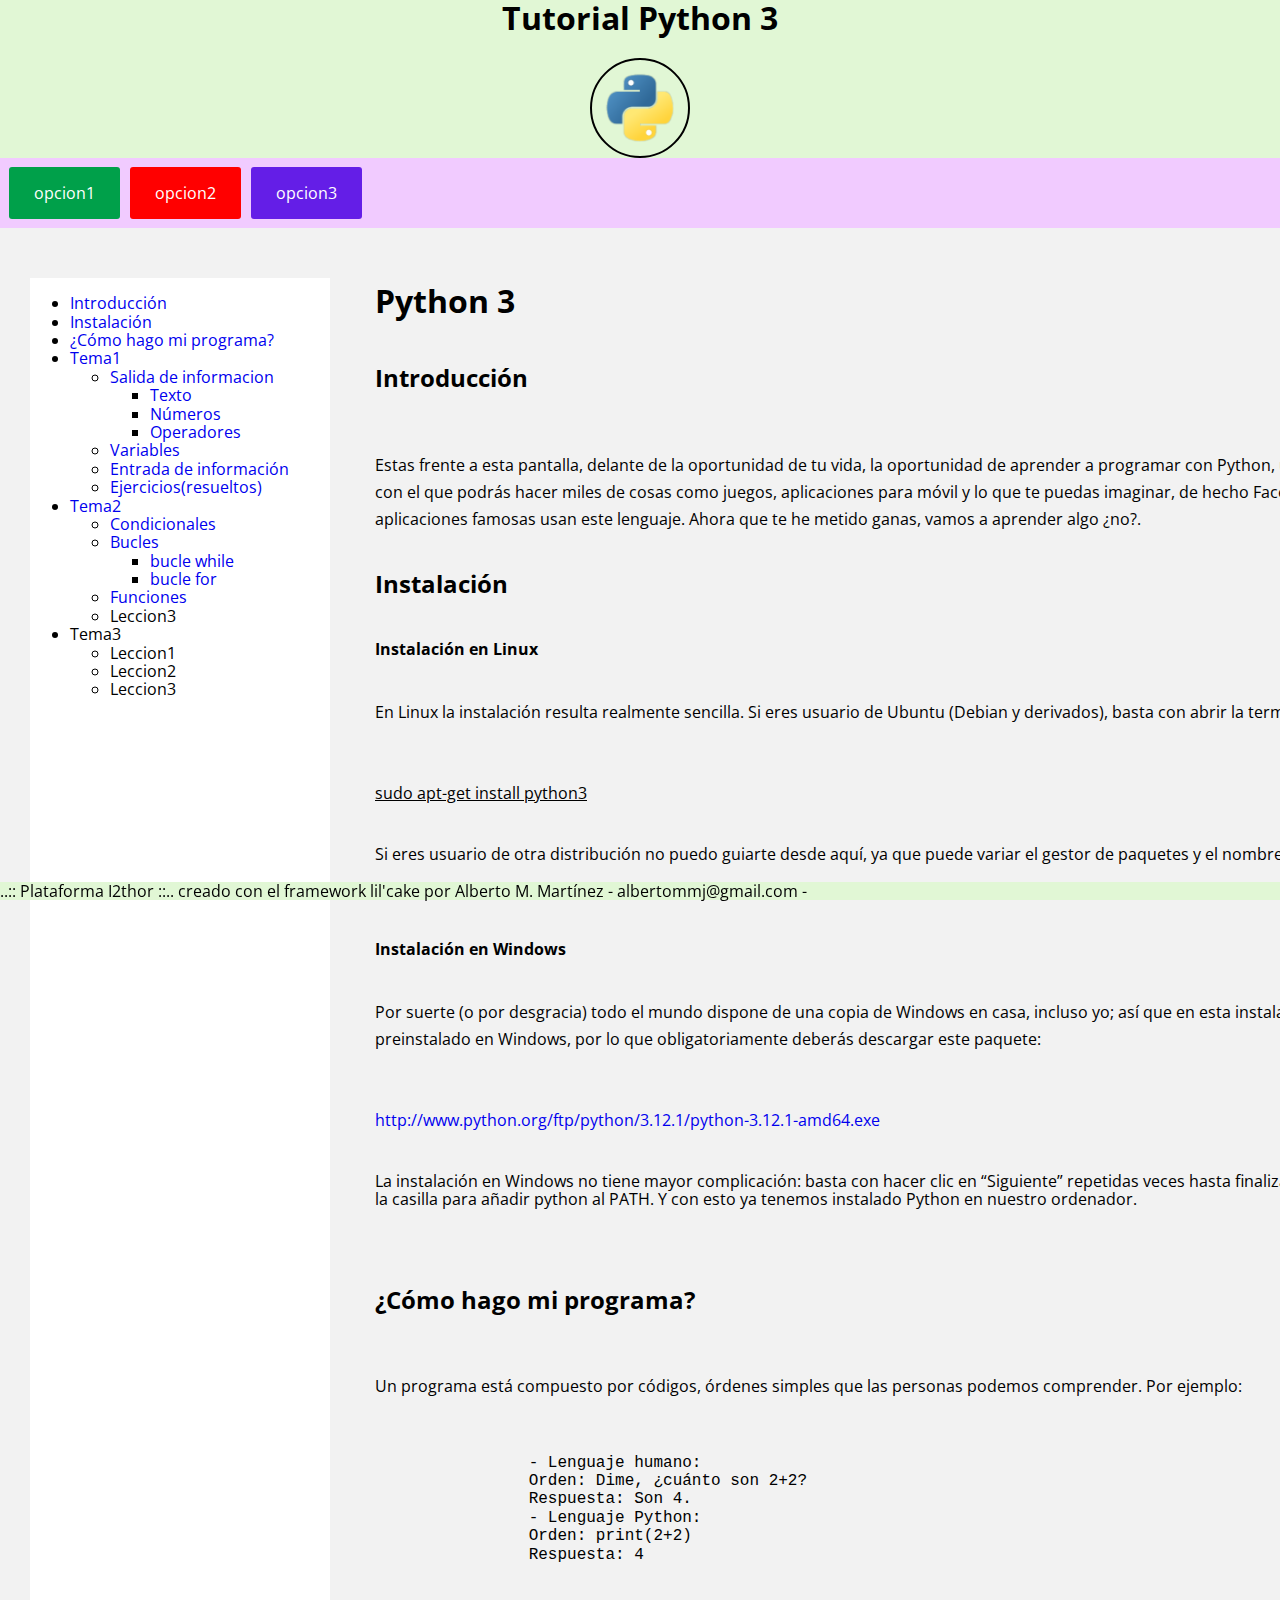
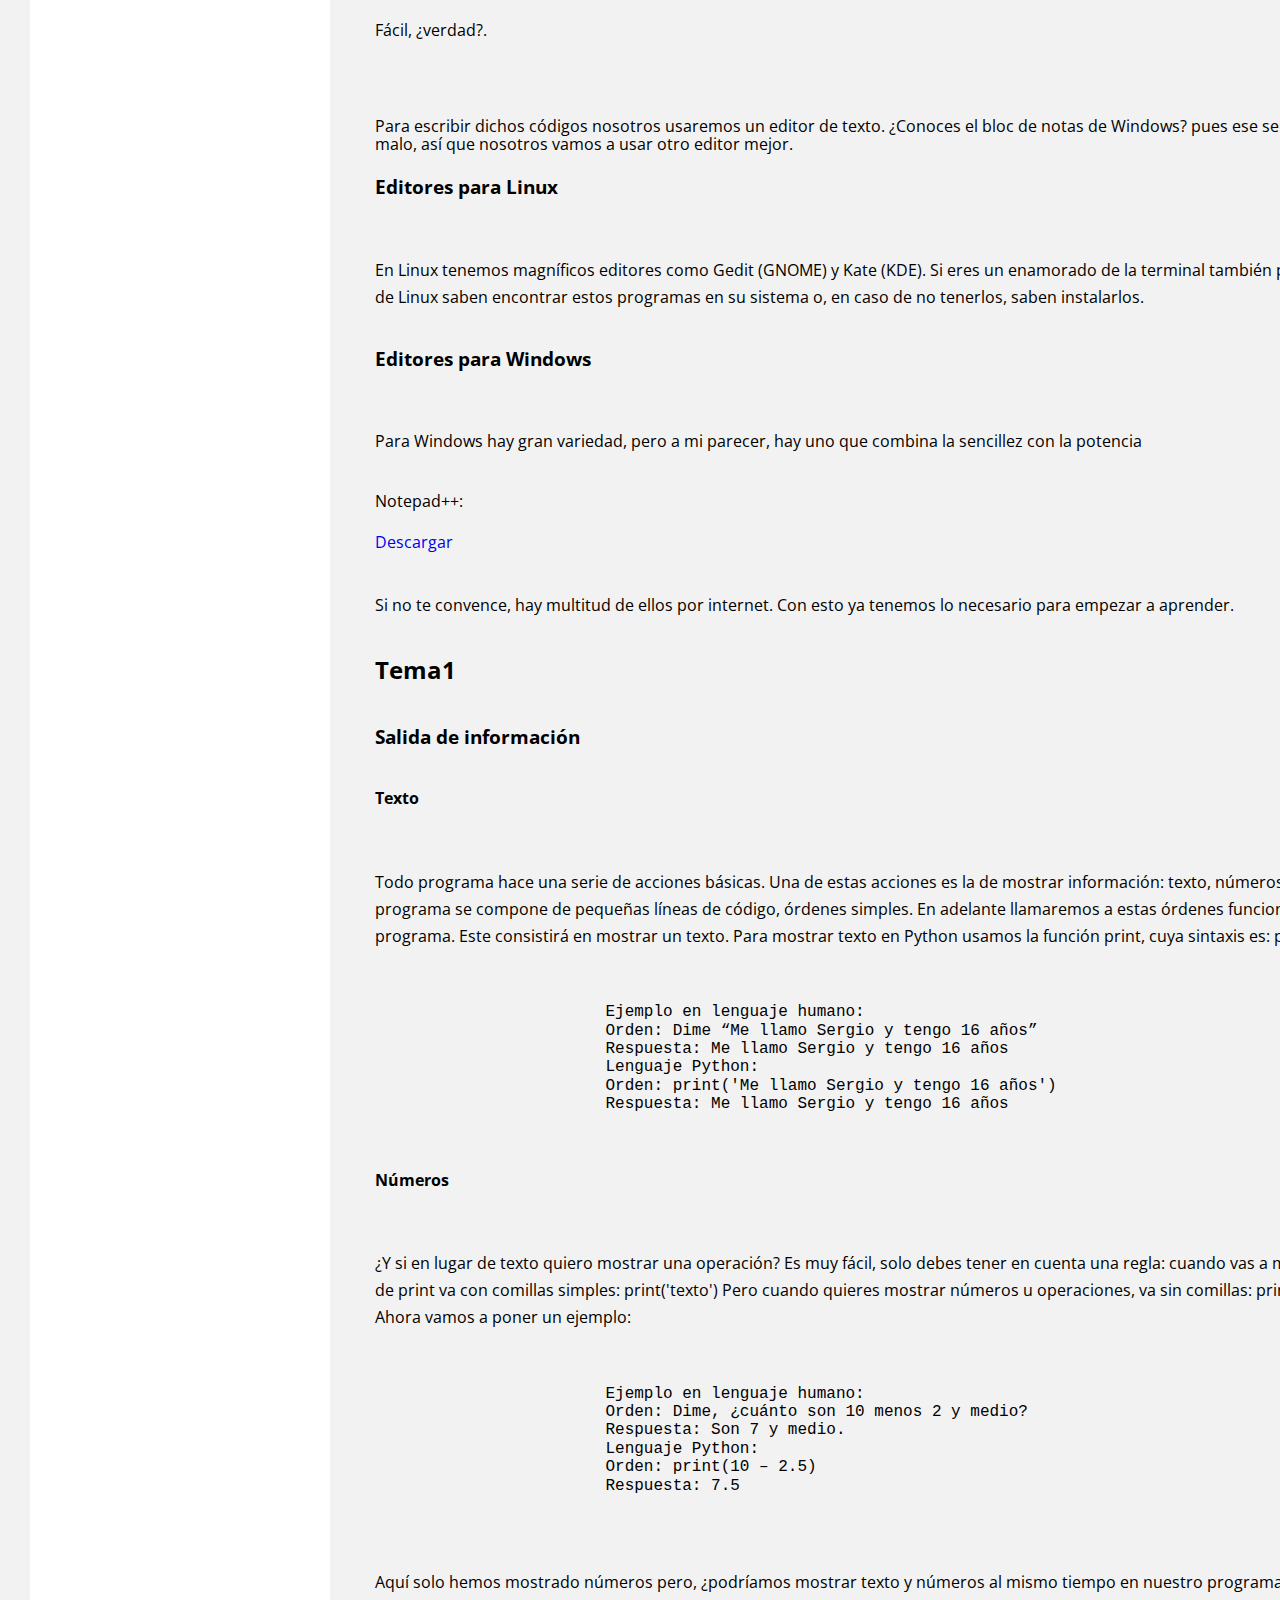
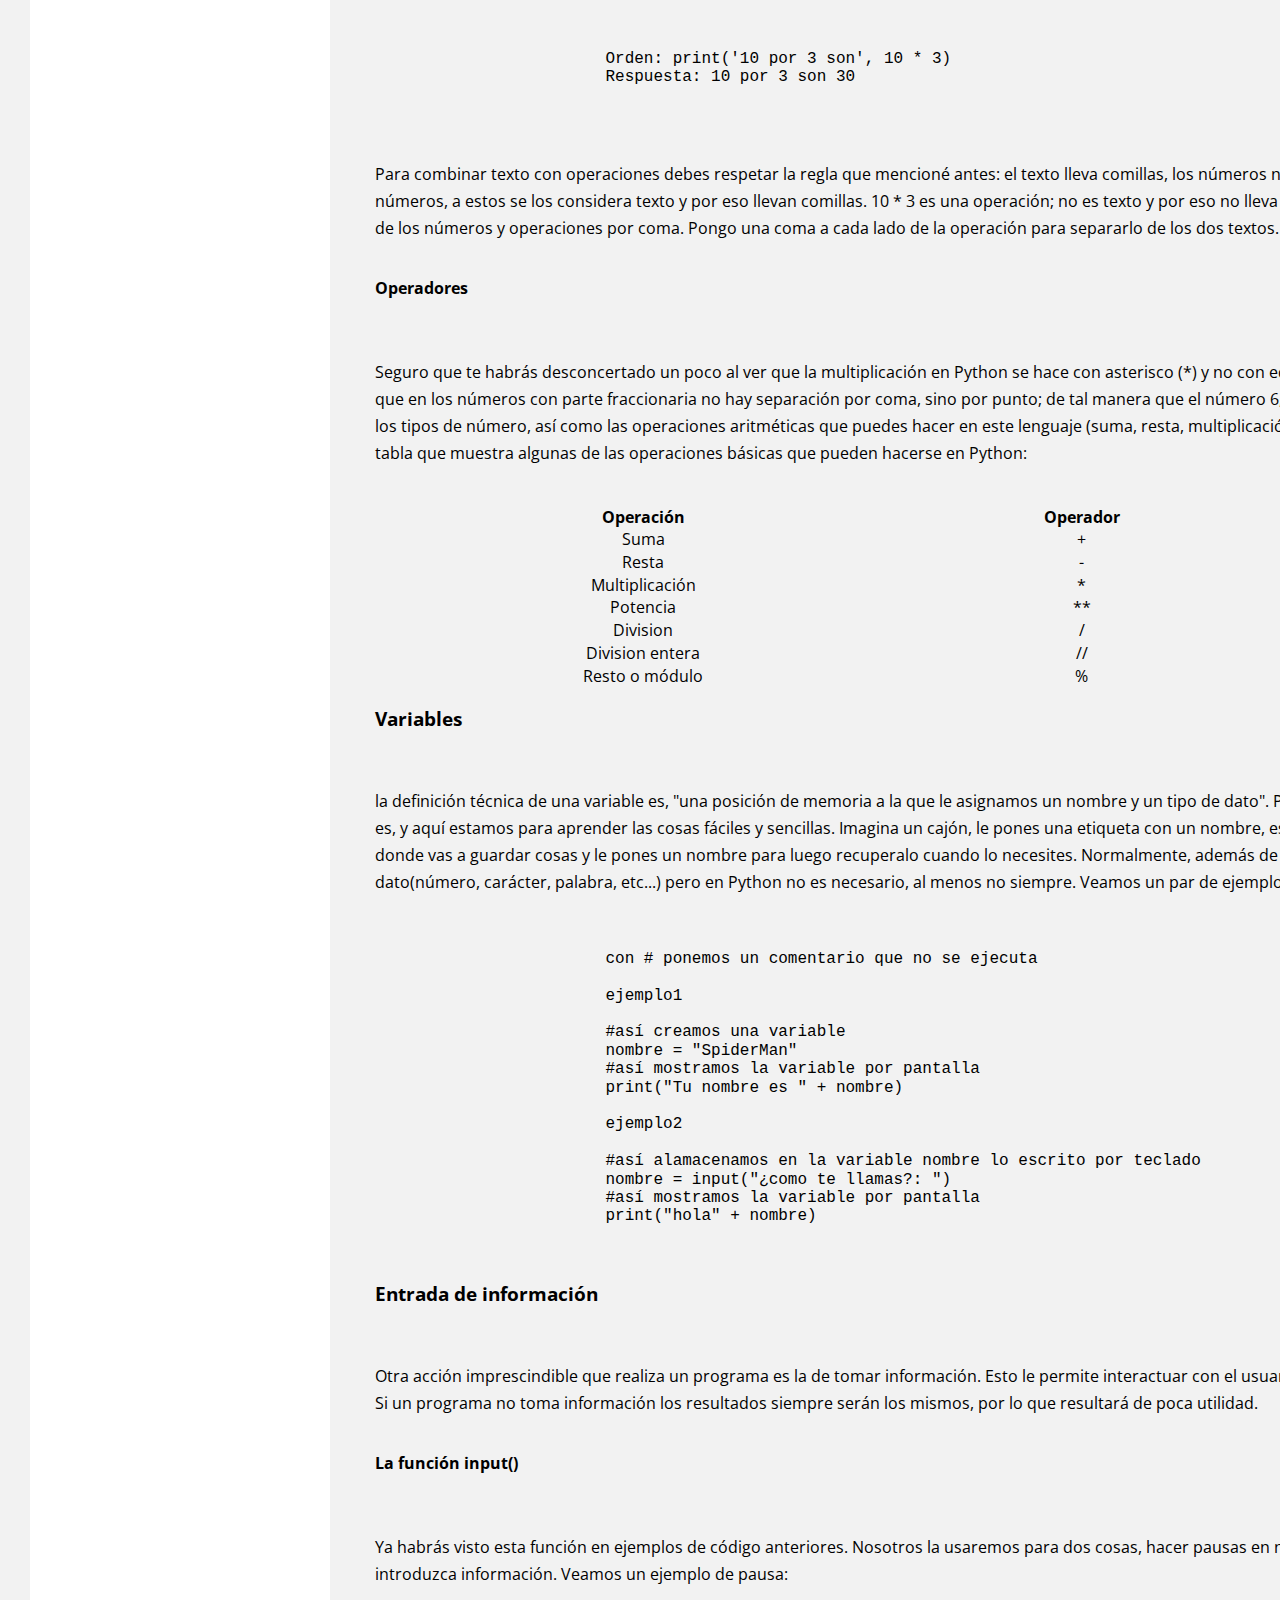
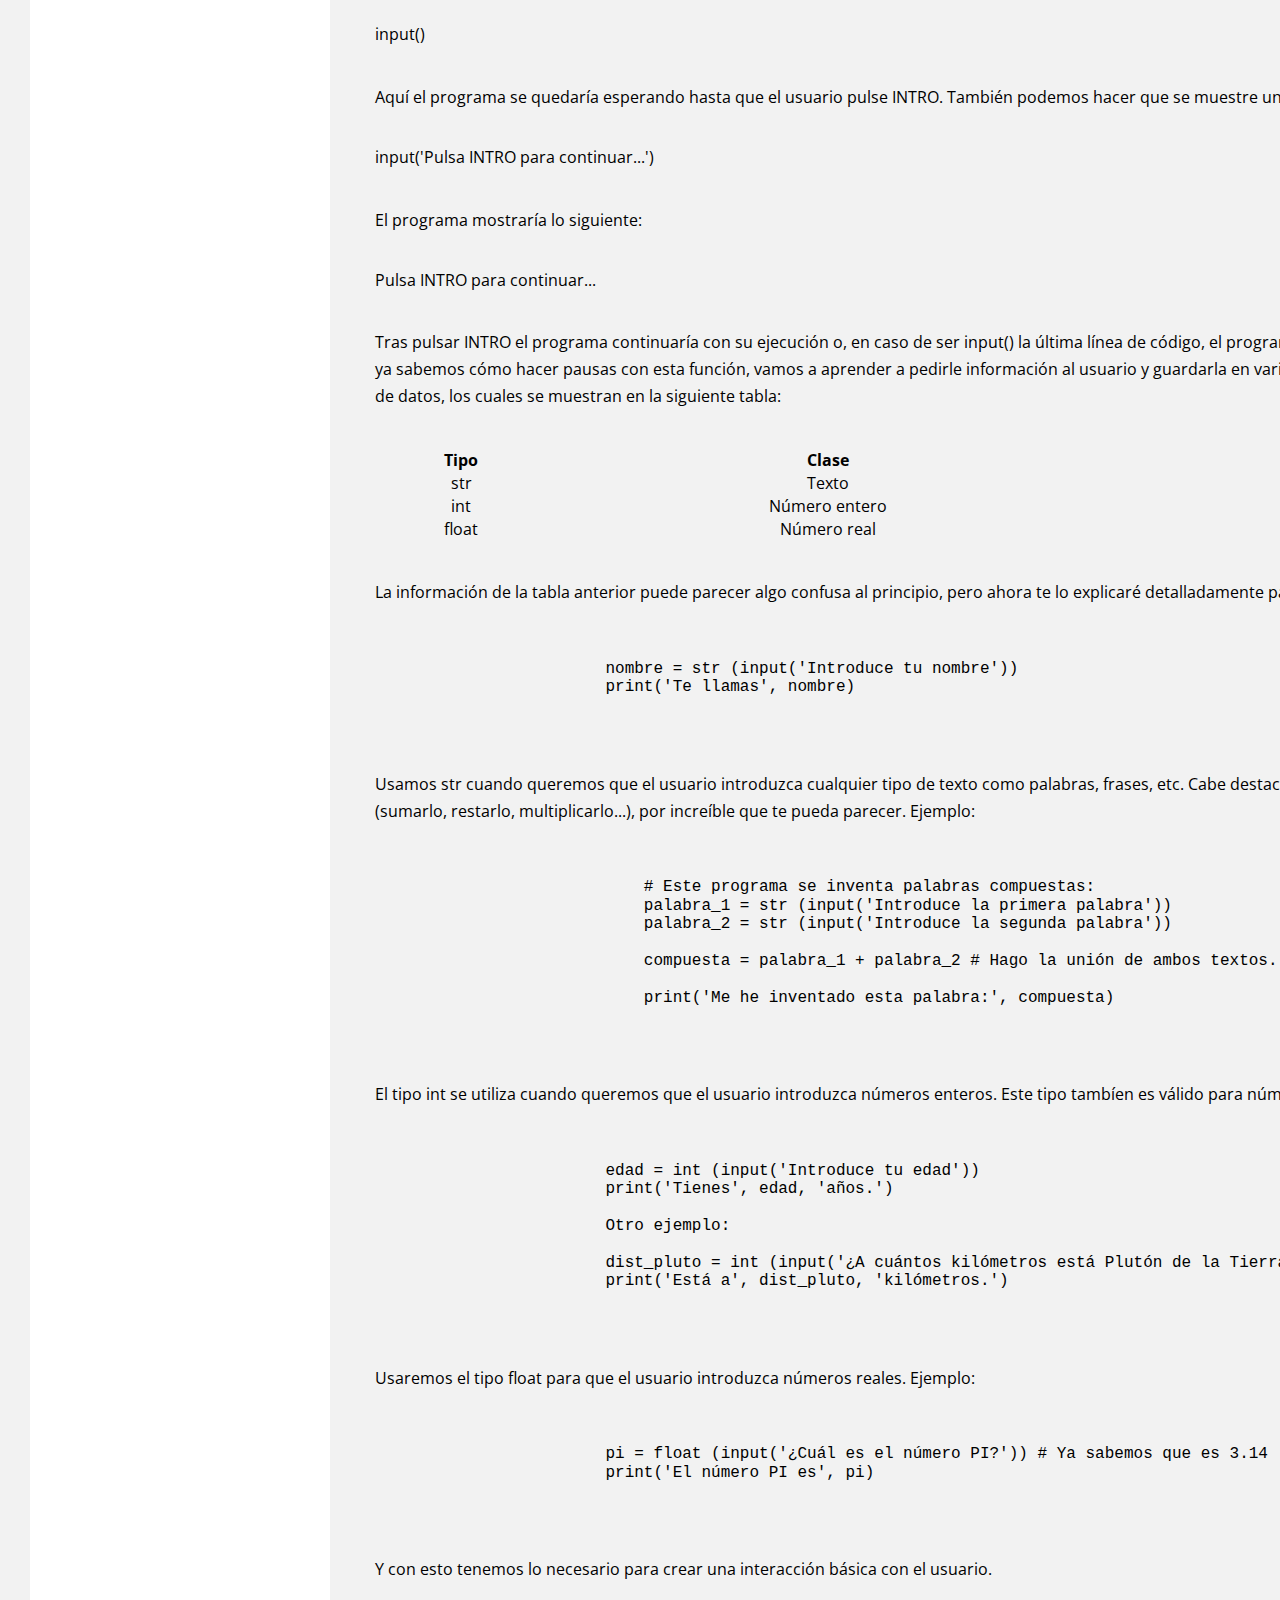
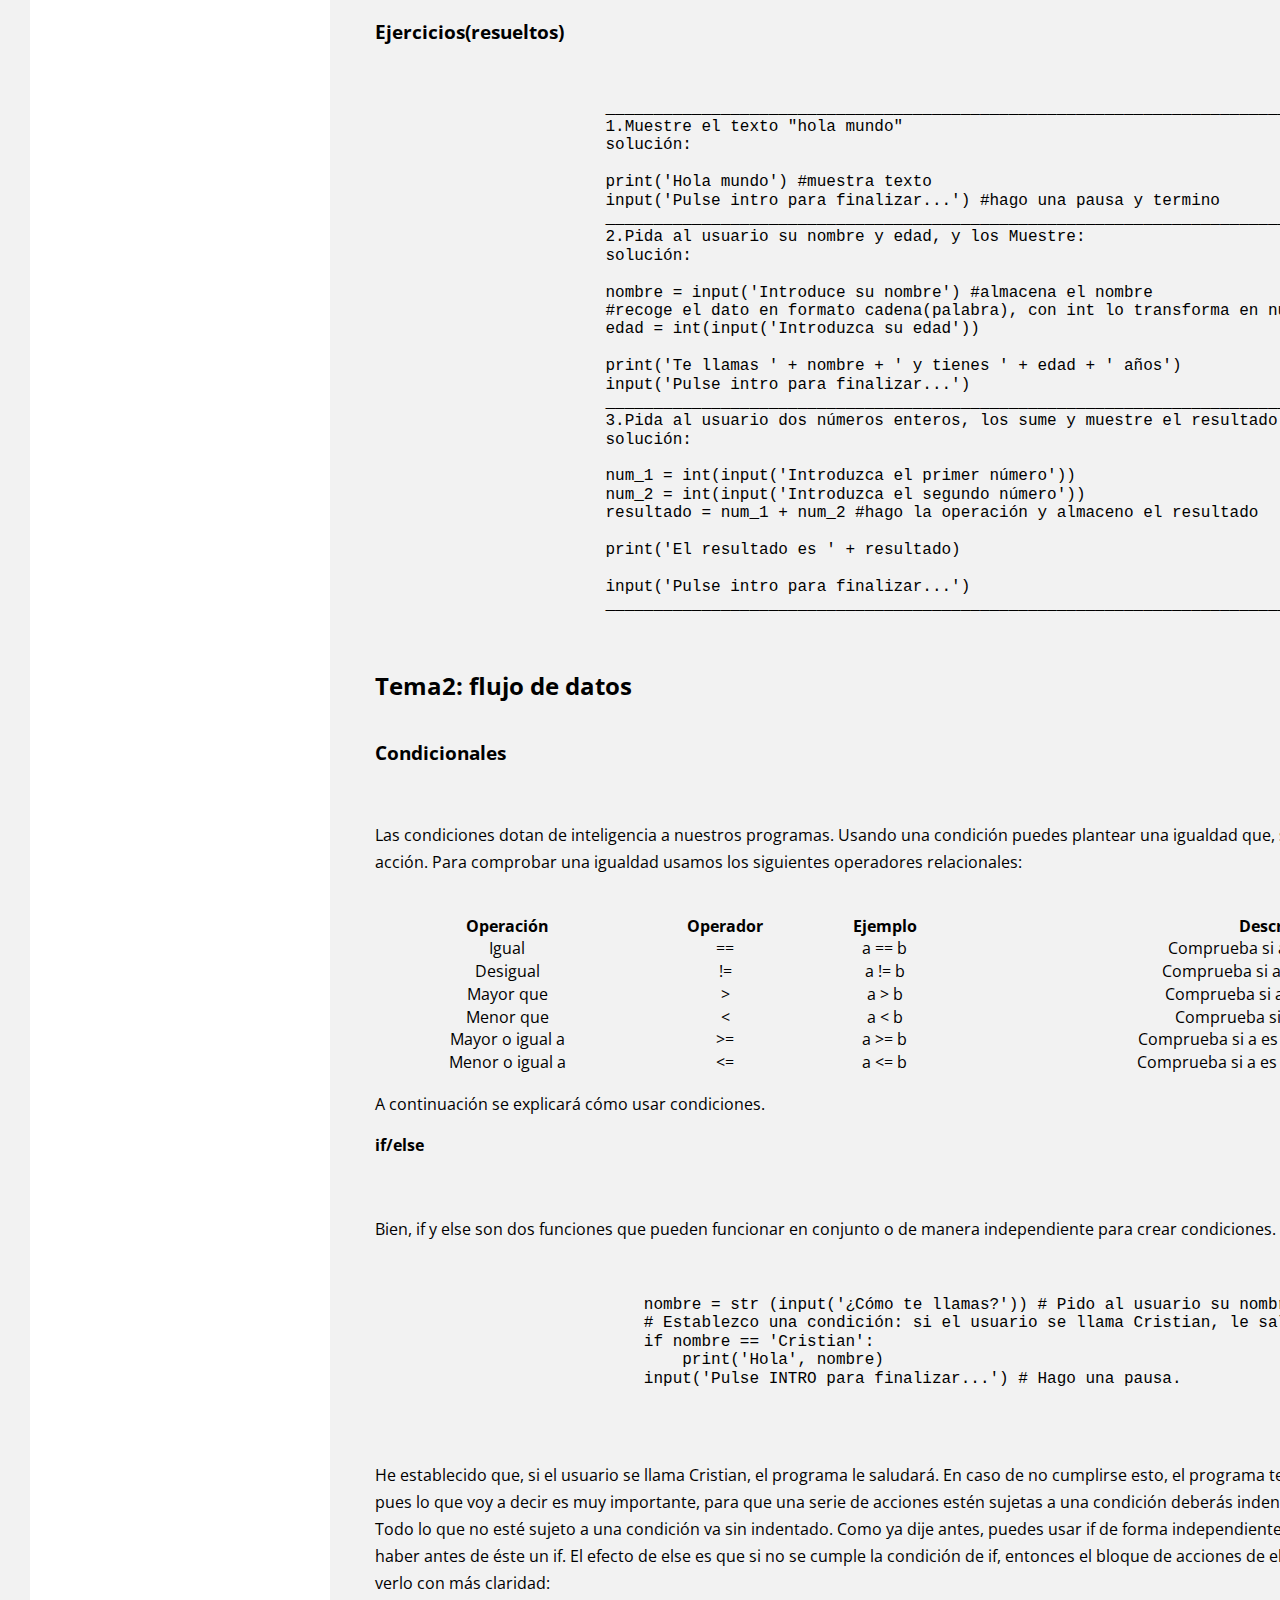
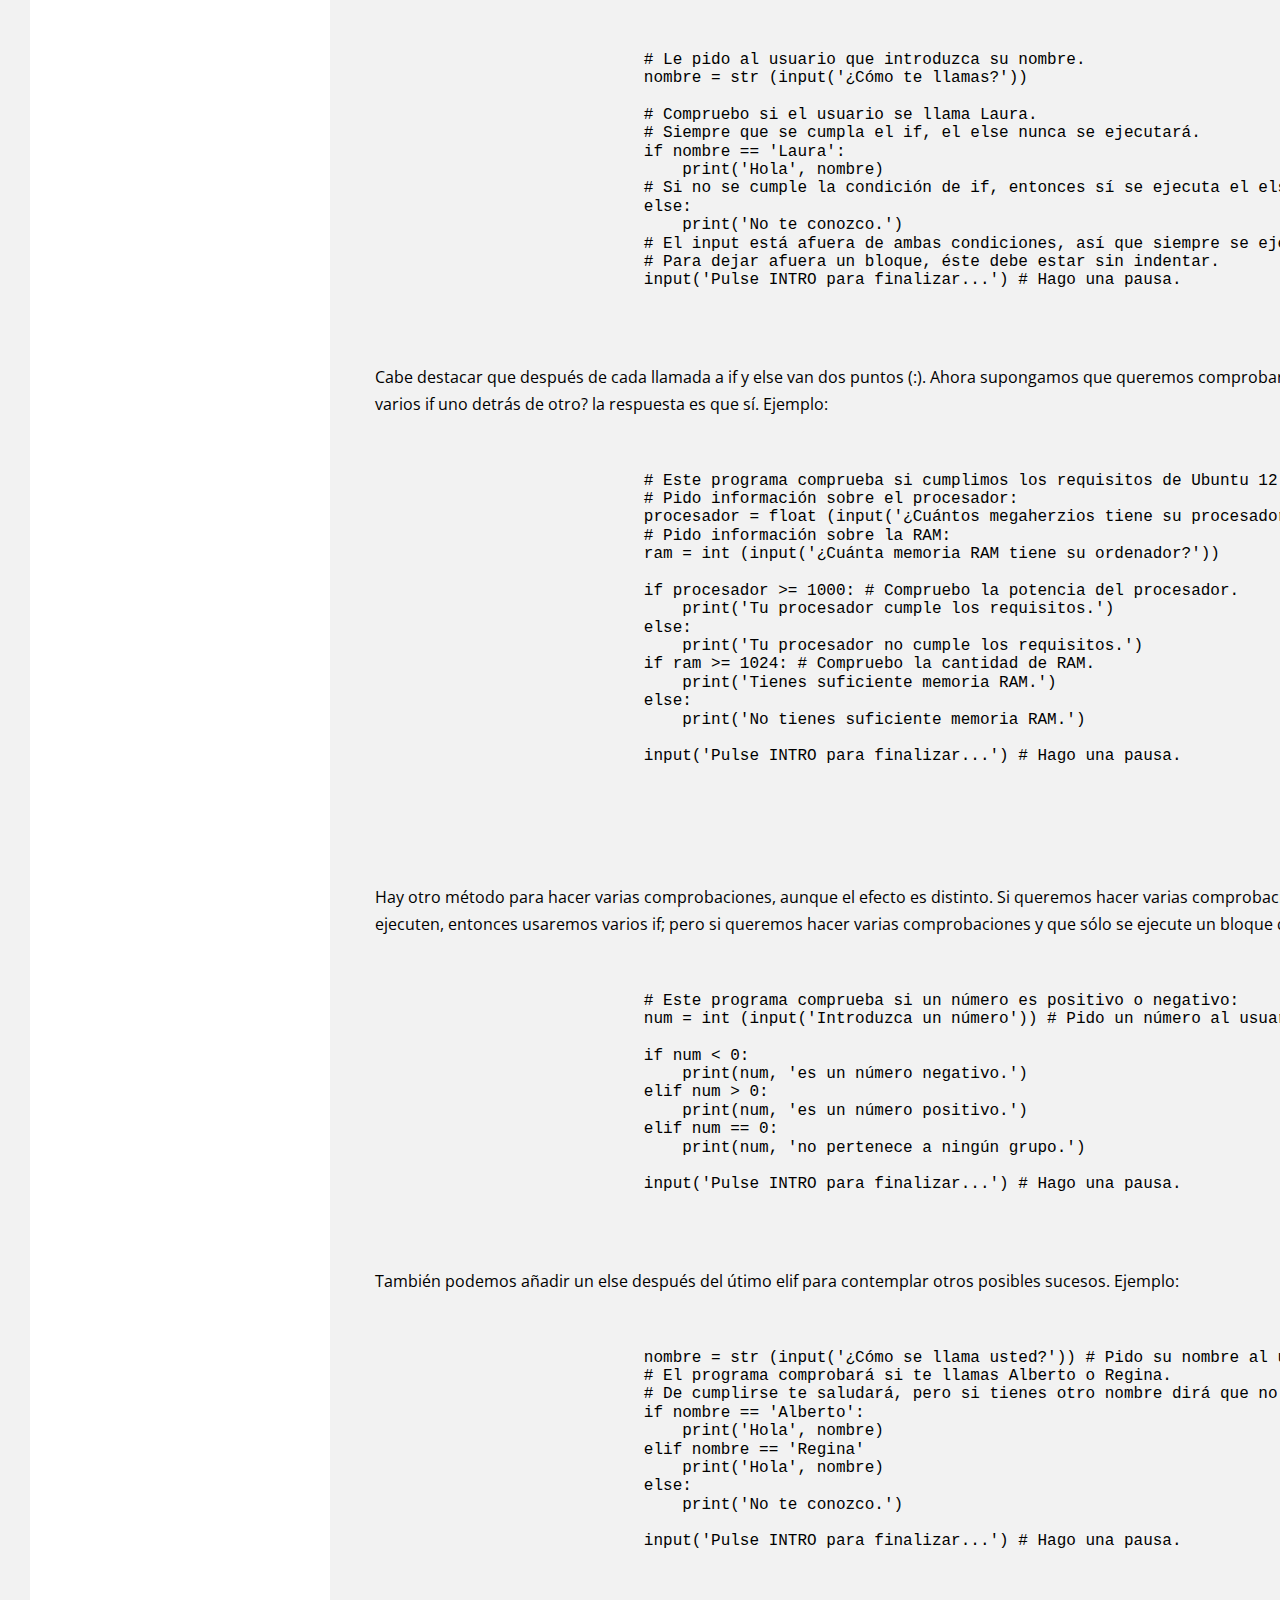
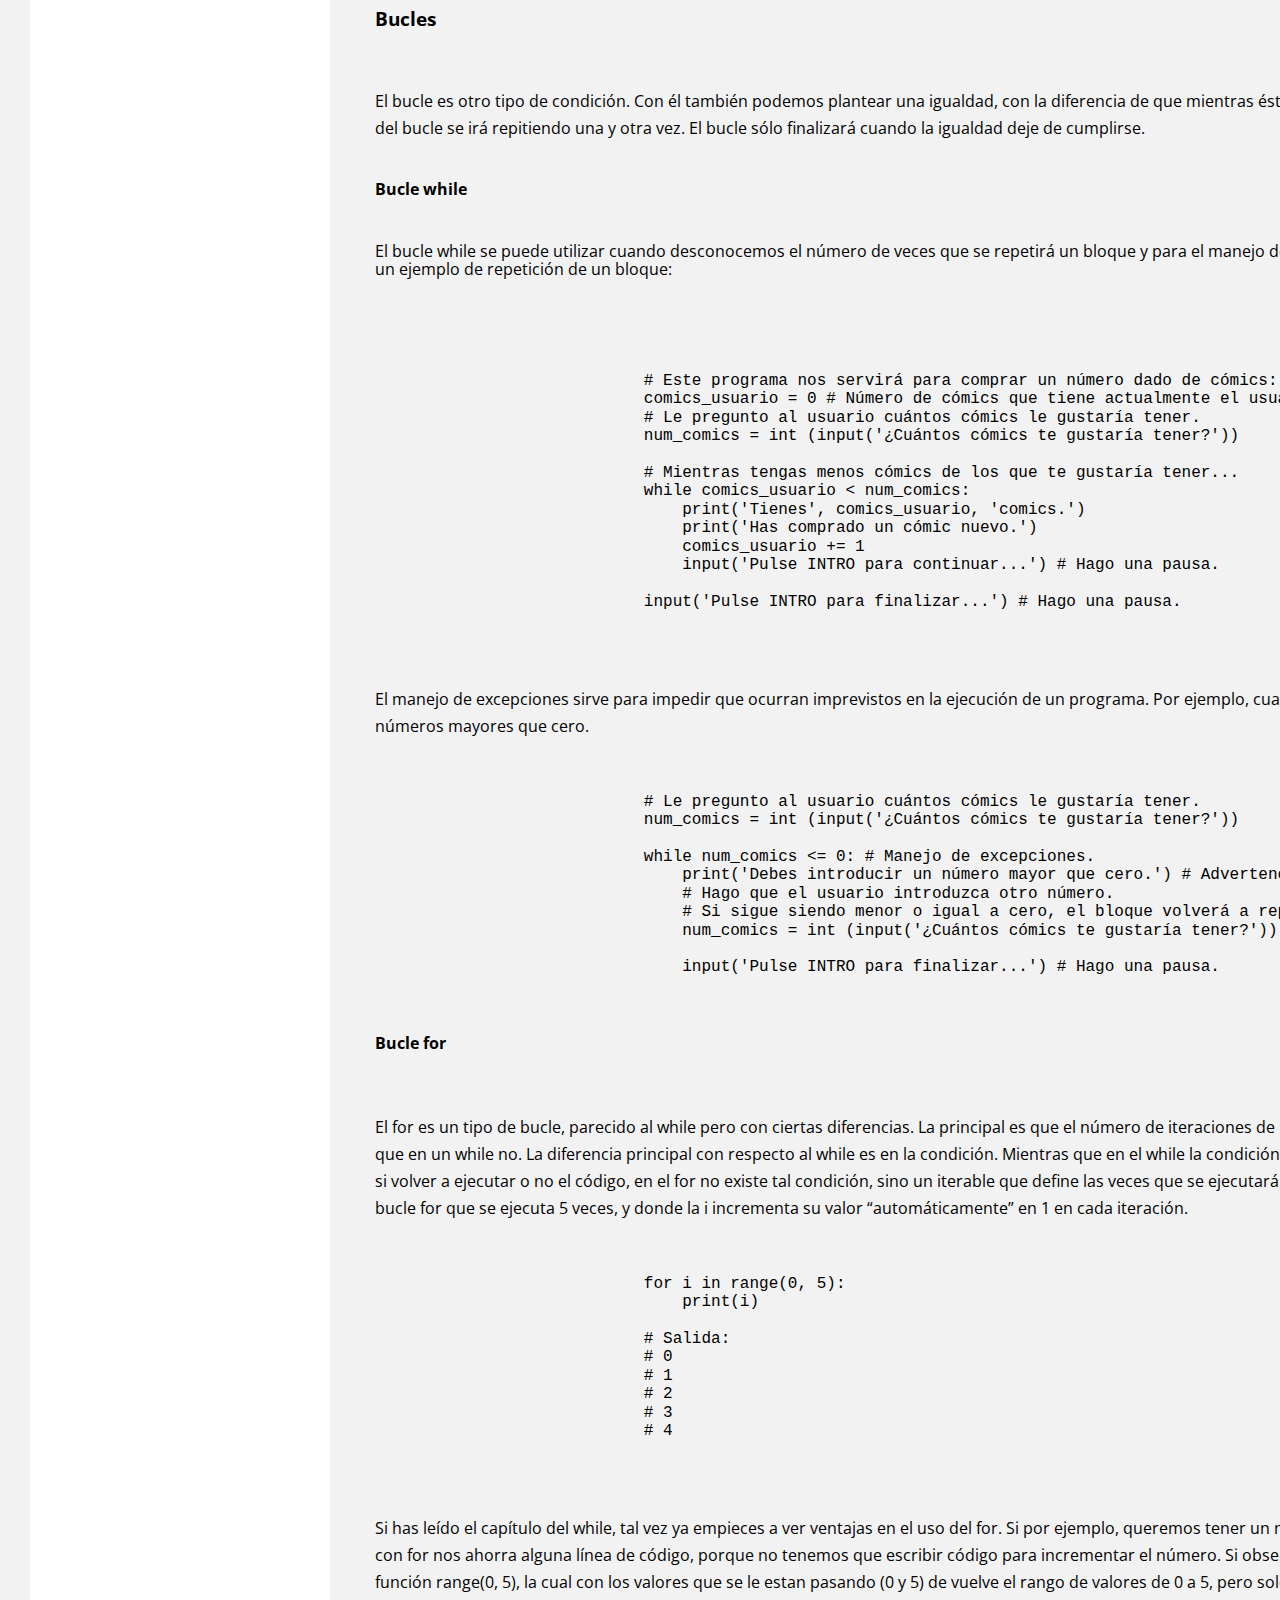
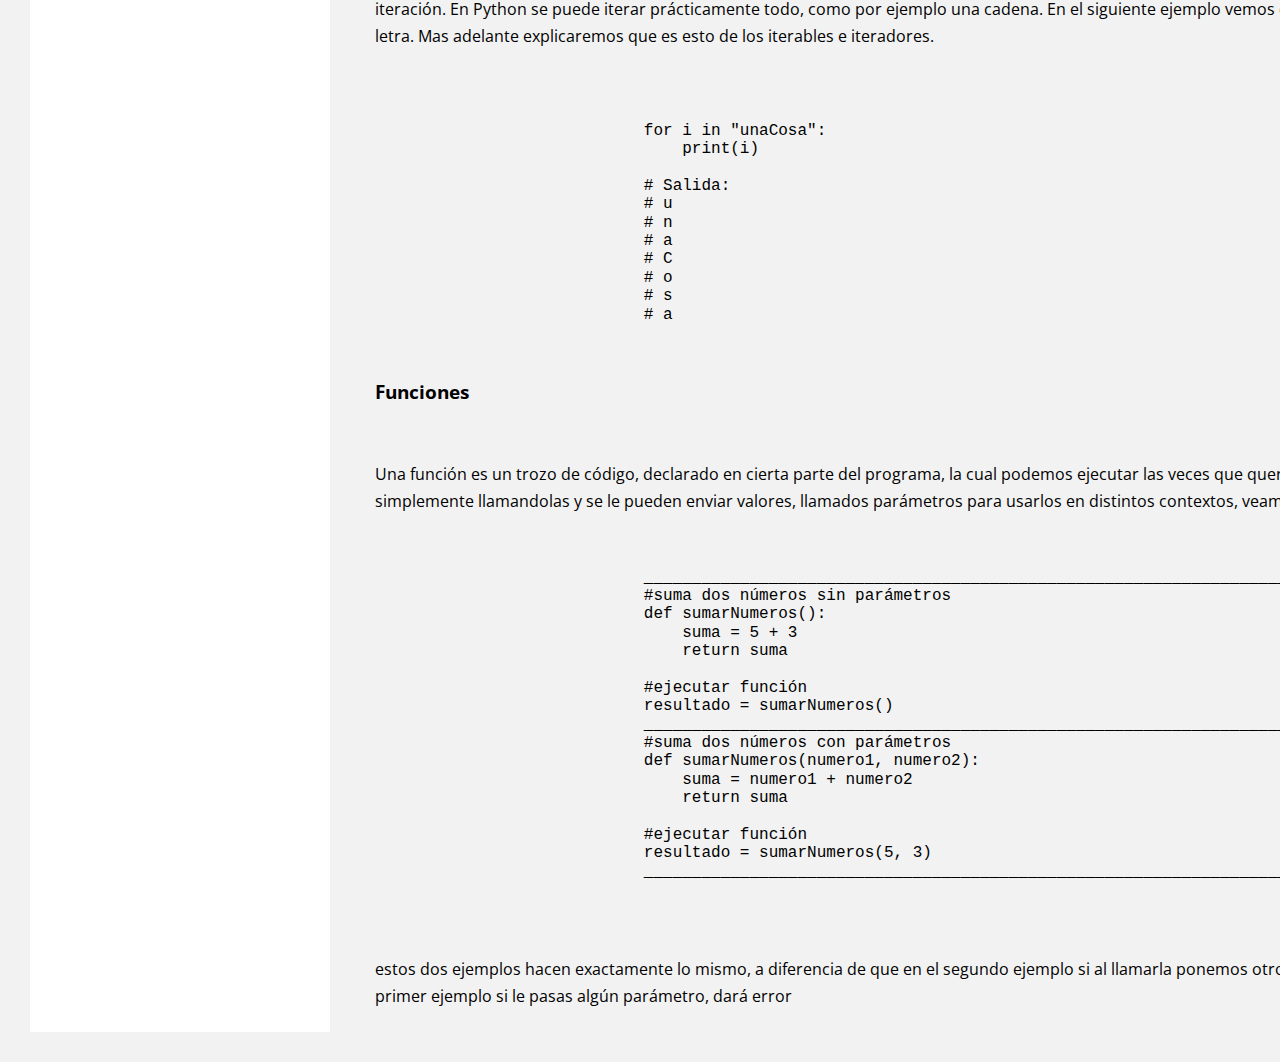
<file: index.html>
<!doctype html>
    <html lang="es">
    <head>
        <meta charset="utf-8">
        <title>Tutorial Python 3</title>
        
        <!-- CSS -->
        <link rel="stylesheet" type="text/css" href="./css/lilCake.css" />
        <link rel="stylesheet" type="text/css" href="./css/style.css" />
        
        <!-- Script -->
        <script type="text/javascript" src="./js/Jmon.js"></script>
        <script type="text/javascript" src="./js/script.js"></script>
        
    </head>
    
    <body>
      <div class="conten">
      <header class="texto-centrado no-margen">
      <h1>Tutorial Python 3</h1>
      <img src="./img/logo.png" class="logo">
      </header>
      
      <nav class="nav_horizontal fuenteNegro" id="navHorizontal">
          <ul>
              <li id="boton1" class="boton verde"><a src="#">opcion1</a></li>
              <li id="boton2" class="boton rojo"><a src="#">opcion2</a></li>
              <li id="boton3" class="boton"><a src="#">opcion3</a></li>
          </ul>
      </nav>
      
    <main class="grid col-4 med-col-2 peq-col-1">
        <div  class="grid col-1" id="menu_izq">
          <!--Indice-->
          <ul>
              <li><a href='index.html#introduccion'>Introducción</a></li>
              <li><a href='index.html#instalacion'>Instalación</a></li>
              <li><a href='index.html#como'>¿Cómo hago mi programa?</a></li>
              <li><a href='index.html#tema1'> Tema1</a>
                  <ul>
                      <li><a href='index.html#salidaInfo'>Salida de informacion</a></li>
                      <ul>
                          <li><a href="index.html#texto">Texto</a></li>
                          <li><a href="index.html#numeros">Números</a></li>
                          <li><a href="index.html#opep">Operadores</a></li>
                      </ul>
                      <li><a href="index.html#varia">Variables</a></li>
                      <li><a href="index.html#entradaInfo">Entrada de información</a></li>
                      <li><a href="index.html#ejer">Ejercicios(resueltos)</a></li>
                  </ul>
              </li>
              <li><a href='index.html#tema2'> Tema2</a>
                  <ul>
                        <li><a href='index.html#condicionales'>Condicionales</a></li>
                        <li><a href='index.html#bucles'>Bucles</a></li>
                            <ul>
                                <li><a href='index.html#while'>bucle while</a></li>
                                <li><a href='index.html#for'>bucle for</a></li>
                            </ul>
                        <li><a href='index.html#funciones'>Funciones</a></li>
                      <li>Leccion3</li>

                  </ul>
              </li>
              <li>Tema3
                  <ul>
                      <li>Leccion1</li>
                      <li>Leccion2</li>
                      <li>Leccion3</li>
                  </ul>
              </li>
          </ul>
        </div> 

        <div class="grid span-3 med-span-2" id="central" > 
          <!--Temario-->
          <!--<div id="temario">-->
            <h1>Python 3</h1>
                <h2 id="introduccion">Introducción</h2>
                <p>Estas frente a esta pantalla, delante de la oportunidad de tu vida,
                la oportunidad de aprender a programar con Python, un lenguaje
                sencillo, potente y moderno con el que podrás hacer miles de cosas
                como juegos, aplicaciones para móvil y lo que te puedas imaginar,
                de hecho Facebook, Twitter, YouTube, tiktok y cientos de aplicaciones
                famosas usan este lenguaje. Ahora que te he metido ganas, vamos a
                aprender algo ¿no?.
                </p>

                <h2 id="instalacion">Instalación</h2>
                <b>Instalación en Linux</b>
                <p>
                En Linux la instalación resulta realmente sencilla. Si eres usuario de 
                Ubuntu (Debian y derivados), basta con abrir la terminal y escribir lo siguiente:
                <p><u>sudo apt-get install python3</u></p>
                Si eres usuario de otra distribución no puedo guiarte desde aquí, ya que puede variar 
                el gestor de paquetes y el nombre de la paquetería.
                </p>
                <b>Instalación en Windows</b>
                <p>
                Por suerte (o por desgracia) todo el mundo dispone de una copia de Windows en casa, incluso yo; así que en esta instalación si os puedo guiar. 
                Python no viene preinstalado en Windows, por lo que obligatoriamente deberás descargar este paquete: 
                <p><a href="http://www.python.org/ftp/python/3.12.1/python-3.12.1-amd64.exe">http://www.python.org/ftp/python/3.12.1/python-3.12.1-amd64.exe </a> </p>
                La instalación en Windows no tiene mayor complicación: basta con hacer clic en “Siguiente” repetidas veces hasta finalizar, teniendo en cuenta que hay que marcar
                la casilla para añadir python al PATH.
                Y con esto ya tenemos instalado Python en nuestro ordenador.
                </p>

                <h2 id="como">¿Cómo hago mi programa?</h2>
                <p>
                Un programa está compuesto por códigos, órdenes simples que las personas podemos comprender. Por ejemplo:
                <pre>
                - Lenguaje humano:
                Orden: Dime, ¿cuánto son 2+2? 
                Respuesta: Son 4.
                - Lenguaje Python:
                Orden: print(2+2) 
                Respuesta: 4
                </pre>
                Fácil, ¿verdad?.
               </p>
                Para escribir dichos códigos nosotros usaremos un editor de texto. ¿Conoces el bloc de notas de Windows? pues ese sería un ejemplo.
                Pero el bloc de notas es muy malo, así que nosotros vamos a usar otro editor mejor.
                    <h3 id="editoresLinux">Editores para Linux</h3>
                    <p>
                        En Linux tenemos magníficos editores como Gedit (GNOME) y Kate (KDE). Si eres un enamorado de la terminal también puedes usar Pico.
                        Asumo que los usuarios de Linux saben encontrar estos programas en su sistema o, en caso de no tenerlos, saben instalarlos.
                    </p>
                    <h3 id="editoresWin">Editores para Windows</h3>
                    <p>
                        Para Windows hay gran variedad, pero a mi parecer, hay uno que combina la sencillez con la potencia
                    </p>
                        Notepad++:<a href="http://download.tuxfamily.org/notepadplus/6.1.5/npp.6.1.5.Installer.exe">Descargar</a>
                    <p>
                        Si no te convence, hay multitud de ellos por internet.
                        Con esto ya tenemos lo necesario para empezar a aprender.
                    </p>


                <h2 id="tema1">Tema1</h2>
                    <h3 id="salidaInfo">Salida de información</h3>
                        <h4 id="texto">Texto</h4>
                        <p>Todo programa hace una serie de acciones básicas. Una de estas acciones es la de
                        mostrar información: texto, números, resultados... es algo imprescindible.
                        Un programa se compone de pequeñas líneas de código, órdenes
                        simples. En adelante llamaremos a estas órdenes funciones.
                        Vamos a hacer nuestro primer programa. Este consistirá en mostrar un texto.
                        Para mostrar texto en Python usamos la función print, cuya sintaxis es:
                        print('texto')
                        </p>
                        <pre>
                        Ejemplo en lenguaje humano:
                        Orden: Dime “Me llamo Sergio y tengo 16 años”
                        Respuesta: Me llamo Sergio y tengo 16 años
                        Lenguaje Python:
                        Orden: print('Me llamo Sergio y tengo 16 años')
                        Respuesta: Me llamo Sergio y tengo 16 años
                        </pre> 
                        <h4 id="numeros">Números</h4>
                        <p>¿Y si en lugar de texto quiero mostrar una operación?
                        Es muy fácil, solo debes tener en cuenta una regla: cuando vas a mostrar texto, el
                        interior de los paréntesis de print va con comillas simples:
                        print('texto')
                        Pero cuando quieres mostrar números u operaciones, va sin comillas:
                        print(1 + 2)
                        Se aprecia la diferencia, ¿verdad?. Ahora vamos a poner un ejemplo:
                        </p>
                        <pre>
                        Ejemplo en lenguaje humano:
                        Orden: Dime, ¿cuánto son 10 menos 2 y medio?
                        Respuesta: Son 7 y medio.
                        Lenguaje Python:
                        Orden: print(10 – 2.5)
                        Respuesta: 7.5
                        </pre>
                        <p>
                        Aquí solo hemos mostrado números pero, ¿podríamos mostrar texto y números al mismo tiempo en nuestro programa? La respuesta es que sí.
                        </p>
                        <pre>
                        Orden: print('10 por 3 son', 10 * 3) 
                        Respuesta: 10 por 3 son 30
                        </pre>
                        <p>
                        Para combinar texto con operaciones debes respetar la regla que mencioné antes: el texto lleva comillas, los números no. La frase '10 por 3 son' aunque contiene números, a estos se los considera texto y por eso llevan comillas. 10 * 3 es una operación; no es texto y por eso no lleva comillas.
                        Importante: el texto va separado de los números y operaciones por coma.
                        Pongo una coma a cada lado de la operación para separarlo de los dos textos.
                        </p>
                        <h4 id="opep">Operadores</h4>
                        <p>
                        Seguro que te habrás desconcertado un poco al ver que la multiplicación en Python se hace con asterisco (*) y no con equis (x). También te habrá sorprendido ver que en los números con parte fraccionaria no hay separación por coma, sino por punto; de tal manera que el número 6,30 en Python es 6.30.
                        Te conviene conocer los tipos de número, así como las operaciones aritméticas que puedes hacer en este lenguaje (suma, resta, multiplicación...) y otras más potentes.
                        He aquí una tabla que muestra algunas de las operaciones básicas que pueden hacerse en Python:
                        </p>
                        <table>
                            <tr>
                                <th>Operación</th><th>Operador</th><th>Ejemplo</th>
                            </tr>
                            <tr>
                                <td>Suma</td><td> +</td><td>2 + 4 = 6</td>
                            </tr>
                            <tr>
                                <td>Resta</td><td> -</td><td>2 - 4 = -2</td>
                            </tr>
                            <tr>
                                <td>Multiplicación</td><td> *</td><td>3 * 3 = 9</td>
                            </tr>  
                            <tr>
                                <td>Potencia</td><td> **</td><td>3 ** 3 = 27</td>
                            </tr>   
                            <tr>
                                <td>Division</td><td> /</td><td>50 / 6 = 8.3</td>
                            </tr>              
                            <tr>
                                <td>Division entera</td><td> //</td><td>50 // 6 = 8</td>
                            </tr>
                            <tr>
                                <td>Resto o módulo</td><td> %</td><td>50 % 6 = 2</td>
                            </tr>
                        </table>
                    <h3 id="varia">Variables</h3>
                    <p>
                        la definición técnica de una variable es, "una posición de memoria
                        a la que le asignamos un nombre y un tipo de dato". Pero eso 
                        suena muy complejo, aunque no lo es, y aquí estamos para aprender
                        las cosas fáciles y sencillas.
                        Imagina un cajón, le pones una etiqueta con un nombre, eso es una variable,
                        un sitio en la memoria donde vas a guardar cosas y le pones un nombre
                        para luego recuperalo cuando lo necesites. Normalmente, además de nombre se 
                        le suele indicar el tipo de dato(número, carácter, palabra, etc...) pero
                        en Python no es necesario, al menos no siempre. Veamos un par de ejemplos.:
                    </p>
                    <pre>
                        con # ponemos un comentario que no se ejecuta

                        ejemplo1

                        #así creamos una variable
                        nombre = "SpiderMan" 
                        #así mostramos la variable por pantalla
                        print("Tu nombre es " + nombre)

                        ejemplo2

                        #así alamacenamos en la variable nombre lo escrito por teclado
                        nombre = input("¿como te llamas?: ")
                        #así mostramos la variable por pantalla
                        print("hola" + nombre)
                    </pre>

                    <h3 id="entradaInfo">Entrada de información</h3>
                    <p>
                        Otra acción imprescindible que realiza un programa es la de tomar información. Esto le permite interactuar con el usuario, adaptándose a las necesidades de éste. Si un programa no toma información los resultados siempre serán los mismos, por lo que resultará de poca utilidad.  
                    </p>
                        <h4>La función input()</h4>
                        <p>
                            Ya habrás visto esta función en ejemplos de código anteriores. Nosotros la usaremos para dos cosas, hacer pausas en nuestro programa y permitir que el usuario introduzca información.
                            Veamos un ejemplo de pausa:
                        </p>
                            input()
                        <p>
                            Aquí el programa se quedaría esperando hasta que el usuario pulse INTRO.
                            También podemos hacer que se muestre un mensaje junto con la función. Ejemplo:
                        </p>
                            input('Pulsa INTRO para continuar...')
                        <p>
                            El programa mostraría lo siguiente:
                        </p>
                            Pulsa INTRO para continuar...
                        <p>
                            Tras pulsar INTRO el programa continuaría con su ejecución o, en caso de ser input() la última línea de código, el programa finalizaría de forma normal.
                            Ahora que ya sabemos cómo hacer pausas con esta función, vamos a aprender a pedirle información al usuario y guardarla en variables. Para ello conoceremos algunos tipos de datos, los cuales se muestran en la siguiente tabla:
                        </p>
                        <table>
                            <tr><th>Tipo</th><th>Clase</th><th>Ejemplo</th></tr>
                            <tr><td>str</td><td>Texto</td><td>'esto es texto'</td></tr>
                            <tr><td>int</td><td>Número entero</td><td>23</td></tr>
                            <tr><td>float</td><td>Número real</td><td>3.14</td></tr>
                        </table>

                        <p>La información de la tabla anterior puede parecer algo confusa al principio, pero ahora te lo explicaré detalladamente para que lo entiendas:</p>
                        <pre>
                        nombre = str (input('Introduce tu nombre')) 
                        print('Te llamas', nombre)
                        </pre>
                        <p>Usamos str cuando queremos que el usuario introduzca cualquier tipo de texto como palabras, frases, etc. Cabe destacar que también podemos operar con texto (sumarlo, restarlo, multiplicarlo...), por increíble que te pueda parecer. Ejemplo:</p>
                        <pre>
                            # Este programa se inventa palabras compuestas:
                            palabra_1 = str (input('Introduce la primera palabra')) 
                            palabra_2 = str (input('Introduce la segunda palabra'))

                            compuesta = palabra_1 + palabra_2 # Hago la unión de ambos textos.

                            print('Me he inventado esta palabra:', compuesta)
                        </pre>
                        <p>El tipo int se utiliza cuando queremos que el usuario introduzca números enteros. Este tipo tambíen es válido para números muy grandes. Ejemplo:</p>
                        <pre>
                        edad = int (input('Introduce tu edad')) 
                        print('Tienes', edad, 'años.')

                        Otro ejemplo:

                        dist_pluto = int (input('¿A cuántos kilómetros está Plutón de la Tierra?')) 
                        print('Está a', dist_pluto, 'kilómetros.')
                        </pre>
                        <p>Usaremos el tipo float para que el usuario introduzca números reales. Ejemplo:</p>
                        <pre>
                        pi = float (input('¿Cuál es el número PI?')) # Ya sabemos que es 3.14 
                        print('El número PI es', pi)
                        </pre>
                        <p>Y con esto tenemos lo necesario para crear una interacción básica con el usuario.</p>


                    <h3 id="ejer">Ejercicios(resueltos)</h3>
                    <pre>
                        _____________________________________________________________________________________________________
                        1.Muestre el texto "hola mundo"
                        solución:

                        print('Hola mundo') #muestra texto
                        input('Pulse intro para finalizar...') #hago una pausa y termino 
                        _____________________________________________________________________________________________________
                        2.Pida al usuario su nombre y edad, y los Muestre:
                        solución:

                        nombre = input('Introduce su nombre') #almacena el nombre
                        #recoge el dato en formato cadena(palabra), con int lo transforma en número entero y lo alamacena
                        edad = int(input('Introduzca su edad'))

                        print('Te llamas ' + nombre + ' y tienes ' + edad + ' años')
                        input('Pulse intro para finalizar...')
                        ____________________________________________________________________________________________________
                        3.Pida al usuario dos números enteros, los sume y muestre el resultado
                        solución:

                        num_1 = int(input('Introduzca el primer número'))
                        num_2 = int(input('Introduzca el segundo número'))
                        resultado = num_1 + num_2 #hago la operación y almaceno el resultado

                        print('El resultado es ' + resultado)

                        input('Pulse intro para finalizar...')
                        ____________________________________________________________________________________________________
                    </pre>
                
                <h2 id="tema2">Tema2: flujo de datos</h2>
                    <h3 id="condicionales">Condicionales</h3>
                    <p>
                    Las condiciones dotan de inteligencia a nuestros programas. Usando una condición puedes plantear una igualdad que, si se cumple, conlleva a una determinada acción.
                    Para comprobar una igualdad usamos los siguientes operadores relacionales:
                    </p>
                    <table>
                        <tr><th>Operación</th><th>Operador</th><th>Ejemplo</th><th>Descripción</th></tr>
                        <tr><td>Igual</td><td>==</td><td>a == b</td><td>Comprueba si a y b son iguales</td></tr>
                        <tr><td>Desigual</td><td>!=</td><td>a != b</td><td>Comprueba si a y b son distintos</td></tr>
                        <tr><td>Mayor que</td><td>></td><td>a > b</td><td>Comprueba si a es mayor que b</td></tr>
                        <tr><td>Menor que</td><td><</td><td>a < b</td><td>Comprueba si a menor que b</td></tr>
                        <tr><td>Mayor o igual a</td><td>>=</td><td>a >= b</td><td>Comprueba si a es mayor o igual que b</td></tr>
                        <tr><td>Menor o igual a</td><td><=</td><td>a <= b</td><td>Comprueba si a es menor o igual que b</td></tr>
                    </table>
                    A continuación se explicará cómo usar condiciones.
                        <h4 id="if">if/else</h4>
                        <p>
                            Bien, if y else son dos funciones que pueden funcionar en conjunto o de manera independiente para crear condiciones. Pongamos un ejemplo con if:    
                        </p>
                        <pre>
                            nombre = str (input('¿Cómo te llamas?')) # Pido al usuario su nombre.
                            # Establezco una condición: si el usuario se llama Cristian, le saludo. 
                            if nombre == 'Cristian':   
                                print('Hola', nombre)
                            input('Pulse INTRO para finalizar...') # Hago una pausa.
                        </pre>
                        <p>
                            He establecido que, si el usuario se llama Cristian, el programa le saludará. En caso de no cumplirse esto, el programa terminaría sin mostrar nada.
                            Ahora atento, pues lo que voy a decir es muy importante, para que una serie de acciones estén sujetas a una condición deberás indentarlas con 4 espacios, nunca con tabulador. Todo lo que no esté sujeto a una condición va sin indentado.
                            Como ya dije antes, puedes usar if de forma independiente. En cambio, para usar else siempre debe haber antes de éste un if.
                            El efecto de else es que si no se cumple la condición de if, entonces el bloque de acciones de else se ejecuta. Pongamos otro ejemplo para verlo con más claridad:
                        </p>
                        <pre>
                            # Le pido al usuario que introduzca su nombre. 
                            nombre = str (input('¿Cómo te llamas?'))

                            # Compruebo si el usuario se llama Laura. 
                            # Siempre que se cumpla el if, el else nunca se ejecutará. 
                            if nombre == 'Laura':
                                print('Hola', nombre)
                            # Si no se cumple la condición de if, entonces sí se ejecuta el else. 
                            else:
                                print('No te conozco.')
                            # El input está afuera de ambas condiciones, así que siempre se ejecutará. 
                            # Para dejar afuera un bloque, éste debe estar sin indentar. 
                            input('Pulse INTRO para finalizar...') # Hago una pausa.
                        </pre>
                        <p>
                            Cabe destacar que después de cada llamada a if y else van dos puntos (:).
                            Ahora supongamos que queremos comprobar varias condiciones, ¿podríamos poner varios if uno detrás de otro? la respuesta es que sí. Ejemplo:
                        </p>
                        <pre>
                            # Este programa comprueba si cumplimos los requisitos de Ubuntu 12.04. 
                            # Pido información sobre el procesador: 
                            procesador = float (input('¿Cuántos megaherzios tiene su procesador?')) 
                            # Pido información sobre la RAM: 
                            ram = int (input('¿Cuánta memoria RAM tiene su ordenador?'))

                            if procesador >= 1000: # Compruebo la potencia del procesador.
                                print('Tu procesador cumple los requisitos.') 
                            else:
                                print('Tu procesador no cumple los requisitos.')
                            if ram >= 1024: # Compruebo la cantidad de RAM.
                                print('Tienes suficiente memoria RAM.')
                            else:
                                print('No tienes suficiente memoria RAM.')

                            input('Pulse INTRO para finalizar...') # Hago una pausa.
                        </pre>
                        <h4 id="elif"></h4>
                        <p>
                            Hay otro método para hacer varias comprobaciones, aunque el efecto es distinto. Si queremos hacer varias comprobaciones y que varios bloques de acciones se ejecuten, entonces usaremos varios if; pero si queremos hacer varias comprobaciones y que sólo se ejecute un bloque de acciones, usaremos elif.
                        </p>
                        <pre>
                            # Este programa comprueba si un número es positivo o negativo: 
                            num = int (input('Introduzca un número')) # Pido un número al usuario.

                            if num < 0:
                                print(num, 'es un número negativo.')
                            elif num > 0:
                                print(num, 'es un número positivo.')
                            elif num == 0:
                                print(num, 'no pertenece a ningún grupo.')

                            input('Pulse INTRO para finalizar...') # Hago una pausa.
                        </pre>
                        <p>
                            También podemos añadir un else después del útimo elif para contemplar otros posibles sucesos. Ejemplo:    
                        </p>
                        <pre>
                            nombre = str (input('¿Cómo se llama usted?')) # Pido su nombre al usuario.
                            # El programa comprobará si te llamas Alberto o Regina. 
                            # De cumplirse te saludará, pero si tienes otro nombre dirá que no te conoce. 
                            if nombre == 'Alberto':
                                print('Hola', nombre)
                            elif nombre == 'Regina'
                                print('Hola', nombre)
                            else:
                                print('No te conozco.')

                            input('Pulse INTRO para finalizar...') # Hago una pausa.  
                        </pre>
                        <h3 id="bucles">Bucles</h3>
                        <p>
                            El bucle es otro tipo de condición. Con él también podemos plantear una igualdad, con la diferencia de que mientras ésta se cumpla, el bloque de acciones dentro del bucle se irá repitiendo una y otra vez. El bucle sólo finalizará cuando la igualdad deje de cumplirse.
                            <h4 id="while">Bucle while</h4>
                            
                                El bucle while se puede utilizar cuando desconocemos el número de veces que se repetirá un bloque y para el manejo de excepciones, entre otras cosas.
                                Veamos un ejemplo de repetición de un bloque:
                        </p>
                        <pre>
                            # Este programa nos servirá para comprar un número dado de cómics: 
                            comics_usuario = 0 # Número de cómics que tiene actualmente el usuario. 
                            # Le pregunto al usuario cuántos cómics le gustaría tener. 
                            num_comics = int (input('¿Cuántos cómics te gustaría tener?'))

                            # Mientras tengas menos cómics de los que te gustaría tener... 
                            while comics_usuario < num_comics:
                                print('Tienes', comics_usuario, 'comics.')    
                                print('Has comprado un cómic nuevo.')    
                                comics_usuario += 1    
                                input('Pulse INTRO para continuar...') # Hago una pausa.

                            input('Pulse INTRO para finalizar...') # Hago una pausa.
                        </pre>
                        <p>
                            El manejo de excepciones sirve para impedir que ocurran imprevistos en la ejecución de un programa. Por ejemplo, cuando quiero que el usuario introduzca sólo números mayores que cero.    
                        </p>
                        <pre>
                            # Le pregunto al usuario cuántos cómics le gustaría tener. 
                            num_comics = int (input('¿Cuántos cómics te gustaría tener?'))

                            while num_comics <= 0: # Manejo de excepciones.
                                print('Debes introducir un número mayor que cero.') # Advertencia.
                                # Hago que el usuario introduzca otro número.    
                                # Si sigue siendo menor o igual a cero, el bloque volverá a repetirse.    
                                num_comics = int (input('¿Cuántos cómics te gustaría tener?')) 1234

                                input('Pulse INTRO para finalizar...') # Hago una pausa.
                        </pre>
                        <h4 id="for">Bucle for</h4>
                        <p>
                            El for es un tipo de bucle, parecido al while pero con ciertas diferencias. La principal es que el número de iteraciones de un for esta definido de antemano, mientras que en un while no. La diferencia principal con respecto al while es en la condición. Mientras que en el while la condición era evaluada en cada iteración para decidir si volver a ejecutar o no el código, en el for no existe tal condición, sino un iterable que define las veces que se ejecutará el código. En el siguiente ejemplo vemos un bucle for que se ejecuta 5 veces, y donde la i incrementa su valor “automáticamente” en 1 en cada iteración.
                        </p>
                        <pre>
                            for i in range(0, 5):
                                print(i)

                            # Salida:
                            # 0
                            # 1
                            # 2
                            # 3
                            # 4    
                        </pre>
                        <p>
                            Si has leído el capítulo del while, tal vez ya empieces a ver ventajas en el uso del for. Si por ejemplo, queremos tener un número que va creciendo de 0 a n, hacerlo con for nos ahorra alguna línea de código, porque no tenemos que escribir código para incrementar el número.
                            Si observas, el ejemplo lo que estas iterando es la función range(0, 5), la cual con los valores que se le estan pasando (0 y 5) de vuelve el rango de valores de 0 a 5, pero solo uno, que va incrementando en cada iteración.
                            En Python se puede iterar prácticamente todo, como por ejemplo una cadena. En el siguiente ejemplo vemos como la i va tomando los valores de cada letra. Mas adelante explicaremos que es esto de los iterables e iteradores.    
                        </p>
                        <pre> 
                            for i in "unaCosa":
                                print(i)

                            # Salida:
                            # u 
                            # n 
                            # a 
                            # C 
                            # o 
                            # s 
                            # a 
                        </pre>
                    
                        <h3 id="funciones">Funciones</h3>
                        <p>
                            Una función es un trozo de código, declarado en cierta parte del programa, la cual podemos ejecutar las veces que queramos, para no reecribir código, se ejecutan simplemente llamandolas y se le pueden enviar valores, llamados parámetros para usarlos en distintos contextos, veamos un ejemplo.    
                        </p>
                        <pre>
                            _____________________________________________________________________________________________________
                            #suma dos números sin parámetros
                            def sumarNumeros():
                                suma = 5 + 3
                                return suma

                            #ejecutar función
                            resultado = sumarNumeros()
                            _____________________________________________________________________________________________________
                            #suma dos números con parámetros
                            def sumarNumeros(numero1, numero2):
                                suma = numero1 + numero2
                                return suma

                            #ejecutar función
                            resultado = sumarNumeros(5, 3)
                            _____________________________________________________________________________________________________
                        </pre>
                        <p>
                            estos dos ejemplos hacen exactamente lo mismo, a diferencia de que en el segundo ejemplo si al llamarla ponemos otros números, de igual forma funcionará, en el primer ejemplo  si le pasas algún parámetro, dará error
                        </p>
                </div>
                
                
        </div>

        
        
      </main>
    <footer>
        ..:: Plataforma I2thor ::.. creado con el framework lil'cake por Alberto M. Martínez - albertommj@gmail.com -
    </footer>
    <!--</div>-->
  </body>
</html>
</file>
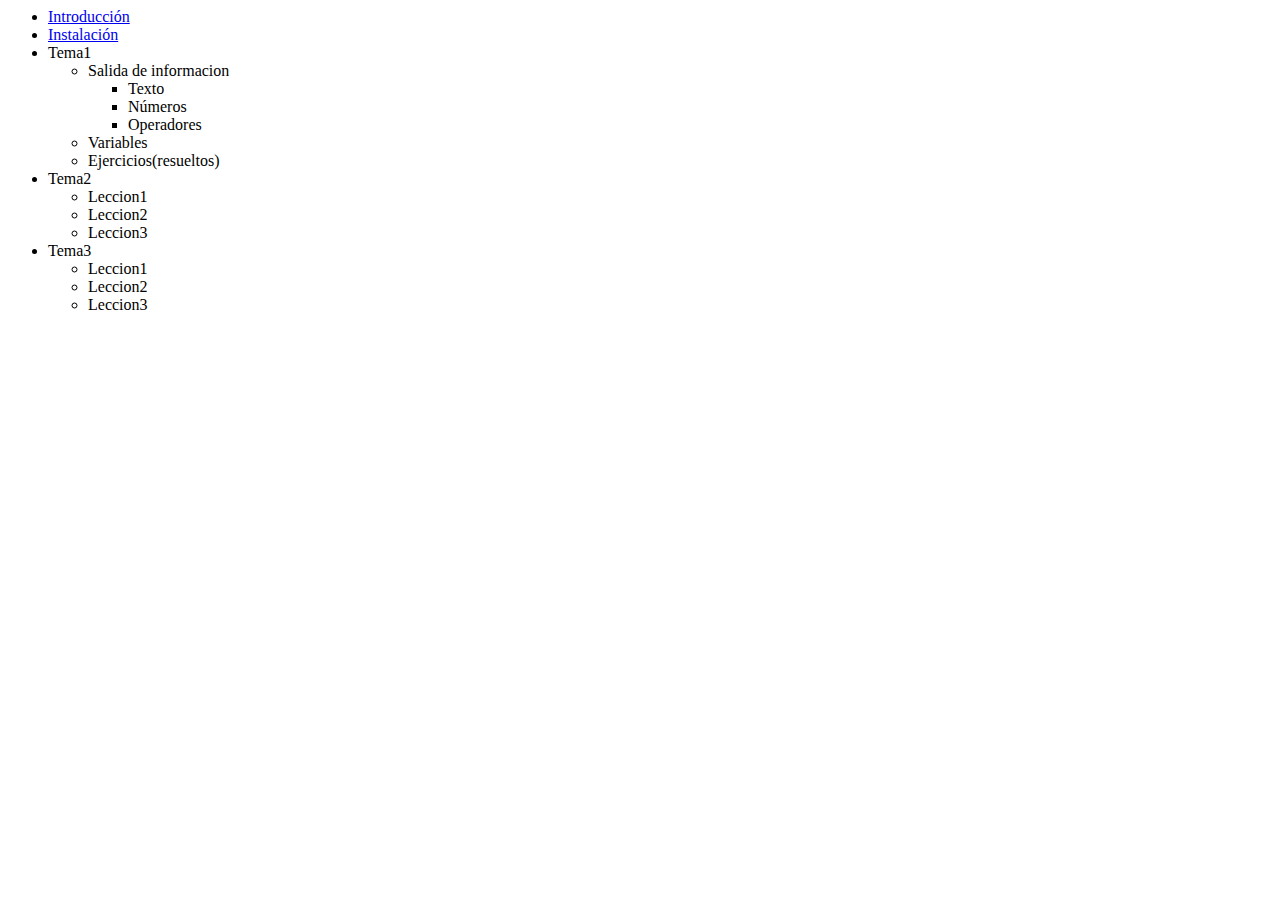
<file: html/indice.html>
<html>
    <head></head>
    <!--link en la misma pagina 
        <a href="#lancha">Paseo en lancha</a>
        <div id="lancha"></div>
    -->
    <body>
        <ul>
            <li><a href='#'>Introducción</a></li>
            <li><a href='#'>Instalación</a></li>
            <li>Tema1
                <ul>
                    <li>Salida de informacion</li>
                    <ul>
                        <li>Texto</li>
                        <li>Números</li>
                        <li>Operadores</li>
                    </ul>
                    <li>Variables</li>
                    <li>Ejercicios(resueltos)</li>
                </ul>
            </li>
            <li>Tema2
                <ul>
                    <li>Leccion1</li>
                    <li>Leccion2</li>
                    <li>Leccion3</li>
                </ul>
            </li>
            <li>Tema3
                <ul>
                    <li>Leccion1</li>
                    <li>Leccion2</li>
                    <li>Leccion3</li>
                </ul>
            </li>
        </ul>
    </body>
</html>
</file>
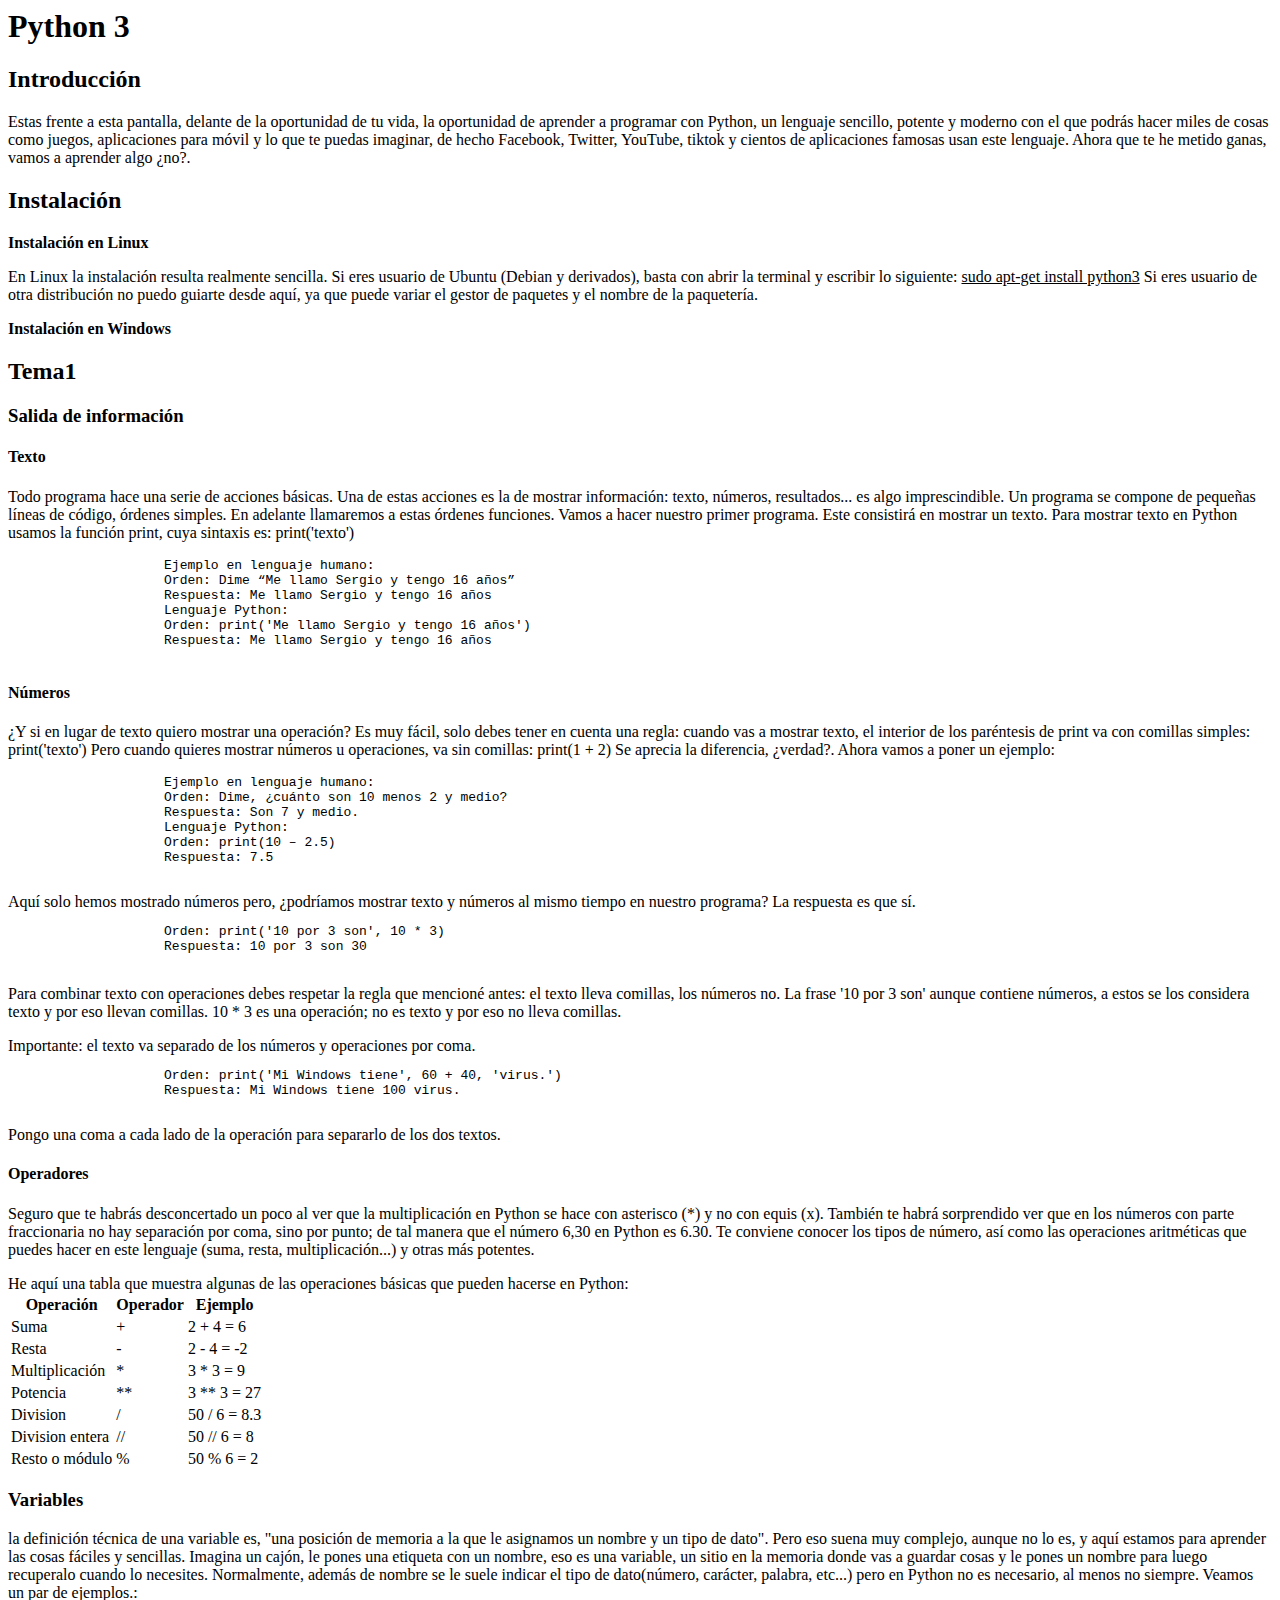
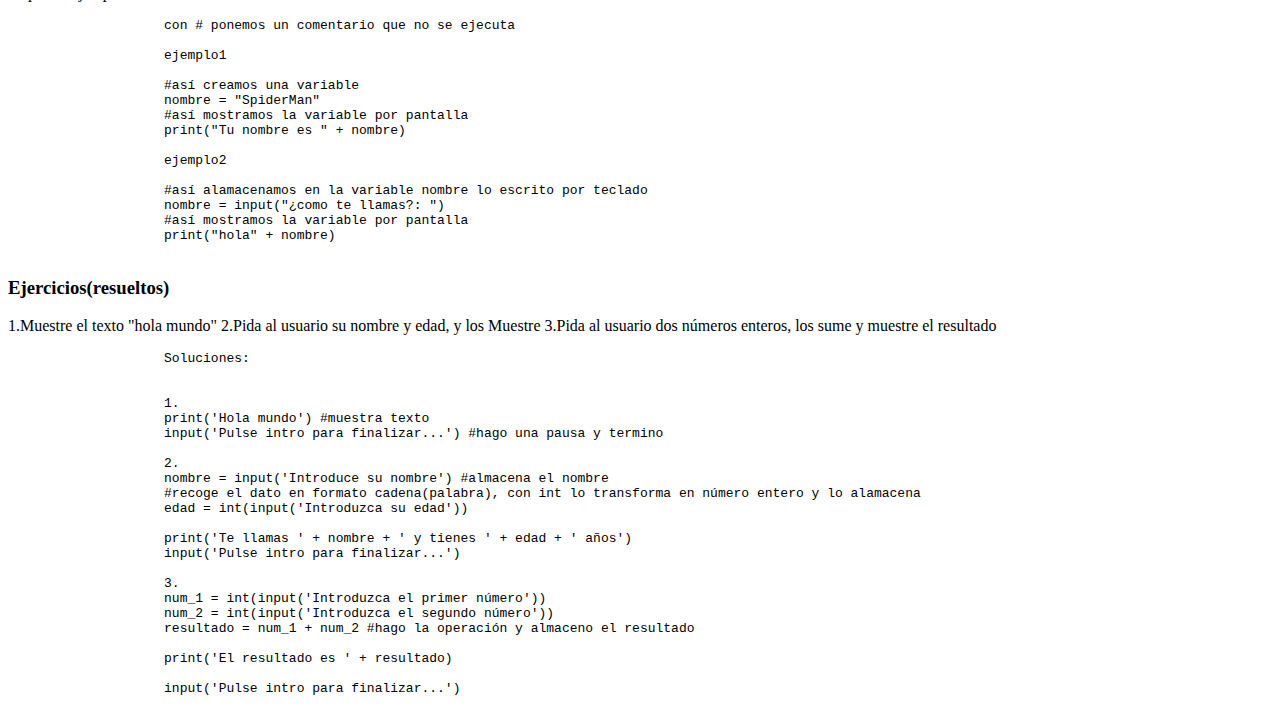
<file: html/temario.html>
<html>
    <head></head>
    <body>
        <h1>Python 3</h1>
            <h2 id="introduccion">Introducción</h2>
            <p></p>Estas frente a esta pantalla, delante de la oportunidad de tu vida,
            la oportunidad de aprender a programar con Python, un lenguaje
            sencillo, potente y moderno con el que podrás hacer miles de cosas
            como juegos, aplicaciones para móvil y lo que te puedas imaginar,
            de hecho Facebook, Twitter, YouTube, tiktok y cientos de aplicaciones
            famosas usan este lenguaje. Ahora que te he metido ganas, vamos a
            aprender algo ¿no?.</p>

            <h2 id="Instalacion">Instalación</h2>
            <b>Instalación en Linux</b>
            <p>
                En Linux la instalación resulta realmente sencilla. Si eres usuario de 
                Ubuntu (Debian y derivados), basta con abrir la terminal y escribir lo siguiente:
                <u>sudo apt-get install python3</u>
                Si eres usuario de otra distribución no puedo guiarte desde aquí, ya que puede variar 
                el gestor de paquetes y el nombre de la paquetería.
            </p>
            <b>Instalación en Windows</b>
            <p>
                
            </p>

            <h2 id="tema1">Tema1</h2>
                <h3>Salida de información</h3>
                    <h4>Texto</h4>
                    <p>Todo programa hace una serie de acciones básicas. Una de estas acciones es la de
                    mostrar información: texto, números, resultados... es algo imprescindible.
                    Un programa se compone de pequeñas líneas de código, órdenes
                    simples. En adelante llamaremos a estas órdenes funciones.
                    Vamos a hacer nuestro primer programa. Este consistirá en mostrar un texto.
                    Para mostrar texto en Python usamos la función print, cuya sintaxis es:
                    print('texto')</p>
                    <pre>
                    Ejemplo en lenguaje humano:
                    Orden: Dime “Me llamo Sergio y tengo 16 años”
                    Respuesta: Me llamo Sergio y tengo 16 años
                    Lenguaje Python:
                    Orden: print('Me llamo Sergio y tengo 16 años')
                    Respuesta: Me llamo Sergio y tengo 16 años
                    </pre> 
                    <h4>Números</h4>
                    <p>¿Y si en lugar de texto quiero mostrar una operación?
                    Es muy fácil, solo debes tener en cuenta una regla: cuando vas a mostrar texto, el
                    interior de los paréntesis de print va con comillas simples:
                    print('texto')
                    Pero cuando quieres mostrar números u operaciones, va sin comillas:
                    print(1 + 2)
                    Se aprecia la diferencia, ¿verdad?. Ahora vamos a poner un ejemplo:</p>
                    <pre>
                    Ejemplo en lenguaje humano:
                    Orden: Dime, ¿cuánto son 10 menos 2 y medio?
                    Respuesta: Son 7 y medio.
                    Lenguaje Python:
                    Orden: print(10 – 2.5)
                    Respuesta: 7.5
                    </pre>
                    Aquí solo hemos mostrado números pero, ¿podríamos mostrar texto y números al mismo tiempo en nuestro programa? La respuesta es que sí.
                    <pre>
                    Orden: print('10 por 3 son', 10 * 3) 
                    Respuesta: 10 por 3 son 30
                    </pre>
                    <p>
                    Para combinar texto con operaciones debes respetar la regla que mencioné antes: el texto lleva comillas, los números no. La frase '10 por 3 son' aunque contiene números, a estos se los considera texto y por eso llevan comillas. 10 * 3 es una operación; no es texto y por eso no lleva comillas.
                    </p>
                    Importante: el texto va separado de los números y operaciones por coma.
                    <pre>
                    Orden: print('Mi Windows tiene', 60 + 40, 'virus.') 
                    Respuesta: Mi Windows tiene 100 virus.
                    </pre>
                    Pongo una coma a cada lado de la operación para separarlo de los dos textos.
                    <h4>Operadores</h4>
                    <p>
                    Seguro que te habrás desconcertado un poco al ver que la multiplicación en Python se hace con asterisco (*) y no con equis (x). También te habrá sorprendido ver que en los números con parte fraccionaria no hay separación por coma, sino por punto; de tal manera que el número 6,30 en Python es 6.30.
                    Te conviene conocer los tipos de número, así como las operaciones aritméticas que puedes hacer en este lenguaje (suma, resta, multiplicación...) y otras más potentes.
                    </p>
                    He aquí una tabla que muestra algunas de las operaciones básicas que pueden hacerse en Python:
                    <table>
                        <tr>
                            <th>Operación</th><th>Operador</th><th>Ejemplo</th>
                        </tr>
                        <tr>
                            <td>Suma</td><td> +</td><td>2 + 4 = 6</td>
                        </tr>
                        <tr>
                            <td>Resta</td><td> -</td><td>2 - 4 = -2</td>
                        </tr>
                        <tr>
                            <td>Multiplicación</td><td> *</td><td>3 * 3 = 9</td>
                        </tr>  
                        <tr>
                            <td>Potencia</td><td> **</td><td>3 ** 3 = 27</td>
                        </tr>   
                        <tr>
                            <td>Division</td><td> /</td><td>50 / 6 = 8.3</td>
                        </tr>              
                        <tr>
                            <td>Division entera</td><td> //</td><td>50 // 6 = 8</td>
                        </tr>
                        <tr>
                            <td>Resto o módulo</td><td> %</td><td>50 % 6 = 2</td>
                        </tr>
                    </table>
                <h3>Variables</h3>
                <p>
                    la definición técnica de una variable es, "una posición de memoria
                    a la que le asignamos un nombre y un tipo de dato". Pero eso 
                    suena muy complejo, aunque no lo es, y aquí estamos para aprender
                    las cosas fáciles y sencillas.
                    Imagina un cajón, le pones una etiqueta con un nombre, eso es una variable,
                    un sitio en la memoria donde vas a guardar cosas y le pones un nombre
                    para luego recuperalo cuando lo necesites. Normalmente, además de nombre se 
                    le suele indicar el tipo de dato(número, carácter, palabra, etc...) pero
                    en Python no es necesario, al menos no siempre. Veamos un par de ejemplos.:
                </p>
                <pre>
                    con # ponemos un comentario que no se ejecuta

                    ejemplo1

                    #así creamos una variable
                    nombre = "SpiderMan" 
                    #así mostramos la variable por pantalla
                    print("Tu nombre es " + nombre)

                    ejemplo2

                    #así alamacenamos en la variable nombre lo escrito por teclado
                    nombre = input("¿como te llamas?: ")
                    #así mostramos la variable por pantalla
                    print("hola" + nombre)
                </pre>
                <h3>Ejercicios(resueltos)</h3>
                <p>
                    1.Muestre el texto "hola mundo"
                    2.Pida al usuario su nombre y edad, y los Muestre
                    3.Pida al usuario dos números enteros, los sume y muestre el resultado
                </p>
                <pre>
                    Soluciones:


                    1.
                    print('Hola mundo') #muestra texto
                    input('Pulse intro para finalizar...') #hago una pausa y termino 

                    2.
                    nombre = input('Introduce su nombre') #almacena el nombre
                    #recoge el dato en formato cadena(palabra), con int lo transforma en número entero y lo alamacena
                    edad = int(input('Introduzca su edad'))

                    print('Te llamas ' + nombre + ' y tienes ' + edad + ' años')
                    input('Pulse intro para finalizar...')

                    3.
                    num_1 = int(input('Introduzca el primer número'))
                    num_2 = int(input('Introduzca el segundo número'))
                    resultado = num_1 + num_2 #hago la operación y almaceno el resultado

                    print('El resultado es ' + resultado)

                    input('Pulse intro para finalizar...')
                </pre>



    </body>
</html>
</file>
<file: css/style.css>
* {
    box-sizing: border-box;
}

table tr td {
    text-align: center;
}

body {
    margin: 0px;
    padding: 0px;
}

main {
/*overflow: hidden;*/
}

.contenedor {
    padding: 10px;
}

header {
    width: 100%;
    background-color: #e1f7d5;
}

#navHorizontal {
    background-color: #f1cbff;
}

#menuIzq ul li a {
    text-decoration: none;
    color: black;
}

#menuIzq ul li  a:visited {
    text-decoration: none;
    color: black;
}

main {
    height: 100%;
    width: 100%;
    margin: 20px;
    /*border: 1px solid black;*/
}

#menu_izq {
    padding: 0px;
    margin-top: 20px;
    background-color: white;
}

#central {
    padding: 5px;
    margin: 20px;
    padding-right: 20px;
    /*overflow-y: scroll;*/ 
    /*border: 1px solid red;*/
}

#central p {
    float: left;
    display: flex;
    align-items: center;
    /*word-break: break-all;*/
}

footer {
    background-color: #e1f7d5;
}
</file>
<file: css/lilCake.css>
﻿@import url('https://fonts.googleapis.com/css2?family=Open+Sans:ital,wght@0,300;0,400;0,700;1,300;1,400;1,700&display=swap');


/* normalize.css v8.0.1 | MIT License | github.com/necolas/normalize.css */
html{line-height:1.15;-webkit-text-size-adjust:100%}body{margin:0}main{display:block}h1{font-size:2em;margin:.67em 0}hr{box-sizing:content-box;height:0;overflow:visible}pre{font-family:monospace,monospace;font-size:1em}a{background-color:transparent}abbr[title]{border-bottom:none;text-decoration:underline;text-decoration:underline dotted}b,strong{font-weight:bolder}code,kbd,samp{font-family:monospace,monospace;font-size:1em}small{font-size:80%}sub,sup{font-size:75%;line-height:0;position:relative;vertical-align:baseline}sub{bottom:-.25em}sup{top:-.5em}img{border-style:none}button,input,optgroup,select,textarea{font-family:inherit;font-size:100%;line-height:1.15;margin:0}button,input{overflow:visible}button,select{text-transform:none}[type=button],[type=reset],[type=submit],button{-webkit-appearance:button}[type=button]::-moz-focus-inner,[type=reset]::-moz-focus-inner,[type=submit]::-moz-focus-inner,button::-moz-focus-inner{border-style:none;padding:0}[type=button]:-moz-focusring,[type=reset]:-moz-focusring,[type=submit]:-moz-focusring,button:-moz-focusring{outline:1px dotted ButtonText}fieldset{padding:.35em .75em .625em}legend{box-sizing:border-box;color:inherit;display:table;max-width:100%;padding:0;white-space:normal}progress{vertical-align:baseline}textarea{overflow:auto}[type=checkbox],[type=radio]{box-sizing:border-box;padding:0}[type=number]::-webkit-inner-spin-button,[type=number]::-webkit-outer-spin-button{height:auto}[type=search]{-webkit-appearance:textfield;outline-offset:-2px}[type=search]::-webkit-search-decoration{-webkit-appearance:none}::-webkit-file-upload-button{-webkit-appearance:button;font:inherit}details{display:block}summary{display:list-item}template{display:none}[hidden]{display:none}

/* ============================
         * CONFIGURACION *
   ============================*/
   *,
   *::after,
   *::before {
    box-sizing: border-box;
   }

/* ============================
         * VARIABLES *
   ============================*/
   :root {
       --fuente: 'Open Sans', sans-serif;
       --fondo: #f2f2f2;
       --ancho-contenedor: 1200px;
       /*--pantallaTablet: 992px;
       --pantallaMovil: 576px;*/
       /*--- COLORES ---*/
       --rojo: #ff0000;
       --verde: #00ff00;
       --azul: #0000ff;
       --amarillo: #ffff00;
       --morado:#ff00ff;
       --cian: #00ffff;
	   --negro: #000000;
	   --blanco: #ffffff;
       /*---SISTEMA FUENTES RESPONSIVE---*/
       --h1-font-size : 2rem;
       --h2-font-size : 1.5rem;
       --body-font-size : 1rem;
       --small-font-size : .8rem;

       @media and (min-width: 64em) {
        --h1-font-size : 2.5rem;
        --h2-font-size : 1.75rem;
        --body-font-size : 1.2rem;
        --small-font-size : 1rem;
       }

   }

/* ============================
        * ESTILOS GENERALES *
   ============================*/
   body {
       background: var(--fondo);
       font-family: var(--fuente);
       font-size: var(--body-font-size);
       margin: 0;
       padding: 0;
       display: flex;
       min-height: 100vh;
   }

   main {
        padding: 10px;
   }

   h1 {
        font-size: var(--h1-font-size);
   }

   h2 {
    font-size: var(--h2-font-size);
    }

   p {
       line-height: 27px;
   }

   img {
       vertical-align: top;
       width: 100%;
   }

   a {
       text-decoration: none;
   }

   a:visited {
       text-decoration: none;
   }

   a:hover {
       text-decoration: none;
    }

/* ============================
        * CONTENEDORES *
   ============================*/
   .contenedor {
       max-width: 90%;
       width: var(--ancho-contenedor);
       margin: 20px auto;
       overflow: hidden;    
    }

    .contenedor-ancho {
        width: 100%;
        padding: 0 40px;
        margin: 20px auto;
    }

/* =========================
            * GRID *
   =========================*/
   .grid {
       display: grid;
       gap: 20px;
       margin-bottom: 20px;
       
   }

   /* Tamaño grande - Ordenadores y TV */
   .col-1 { grid-template-columns: repeat(1, 1fr); }
   .col-2 { grid-template-columns: repeat(2, 1fr); }
   .col-3 { grid-template-columns: repeat(3, 1fr); }
   .col-4 { grid-template-columns: repeat(4, 1fr); }
   .col-5 { grid-template-columns: repeat(5, 1fr); }
   .col-6 { grid-template-columns: repeat(6, 1fr); }
   .col-7 { grid-template-columns: repeat(7, 1fr); }
   .col-8 { grid-template-columns: repeat(8, 1fr); }
   .col-9 { grid-template-columns: repeat(9, 1fr); }
   .col-10 { grid-template-columns: repeat(10, 1fr); }
   .col-11 { grid-template-columns: repeat(11, 1fr); }
   .col-12 { grid-template-columns: repeat(12, 1fr); }

   .span-1 { grid-column: span 1; }
   .span-2 { grid-column: span 2; }
   .span-3 { grid-column: span 3; }
   .span-4 { grid-column: span 4; }
   .span-5 { grid-column: span 5; }
   .span-6 { grid-column: span 6; }
   .span-7 { grid-column: span 7; }
   .span-8 { grid-column: span 8; }
   .span-9 { grid-column: span 9; }
   .span-10 { grid-column: span 10; }
   .span-11 { grid-column: span 11; }
   .span-12 { grid-column: span 12; }

   /* Tamaño mediano - Tablets */
   @media screen and (max-width: 992px) {
    .med-col-1 { grid-template-columns: repeat(1, 1fr); }
    .med-col-2 { grid-template-columns: repeat(2, 1fr); }
    .med-col-3 { grid-template-columns: repeat(3, 1fr); }
    .med-col-4 { grid-template-columns: repeat(4, 1fr); }
    .med-col-5 { grid-template-columns: repeat(5, 1fr); }
    .med-col-6 { grid-template-columns: repeat(6, 1fr); }
    .med-col-7 { grid-template-columns: repeat(7, 1fr); }
    .med-col-8 { grid-template-columns: repeat(8, 1fr); }
    .med-col-9 { grid-template-columns: repeat(9, 1fr); }
    .med-col-10 { grid-template-columns: repeat(10, 1fr); }
    .med-col-11 { grid-template-columns: repeat(11, 1fr); }
    .med-col-12 { grid-template-columns: repeat(12, 1fr); }
 
    .med-span-1 { grid-column: span 1; }
    .med-span-2 { grid-column: span 2; }
    .med-span-3 { grid-column: span 3; }
    .med-span-4 { grid-column: span 4; }
    .med-span-5 { grid-column: span 5; }
    .med-span-6 { grid-column: span 6; }
    .med-span-7 { grid-column: span 7; }
    .med-span-8 { grid-column: span 8; }
    .med-span-9 { grid-column: span 9; }
    .med-span-10 { grid-column: span 10; }
    .med-span-11 { grid-column: span 11; }
    .med-span-12 { grid-column: span 12; }
       
   }

   /* Tamaño pequeño - Moviles */
   @media screen and (max-width: 400px) {
    .peq-col-1 { grid-template-columns: repeat(1, 1fr); }
    .peq-col-2 { grid-template-columns: repeat(2, 1fr); }
    .peq-col-3 { grid-template-columns: repeat(3, 1fr); }
    .peq-col-4 { grid-template-columns: repeat(4, 1fr); }
    .peq-col-5 { grid-template-columns: repeat(5, 1fr); }
    .peq-col-6 { grid-template-columns: repeat(6, 1fr); }
    .peq-col-7 { grid-template-columns: repeat(7, 1fr); }
    .peq-col-8 { grid-template-columns: repeat(8, 1fr); }
    .peq-col-9 { grid-template-columns: repeat(9, 1fr); }
    .peq-col-10 { grid-template-columns: repeat(10, 1fr); }
    .peq-col-11 { grid-template-columns: repeat(11, 1fr); }
    .peq-col-12 { grid-template-columns: repeat(12, 1fr); }

    .peq-span-1 { grid-column: span 1; }
    .peq-span-2 { grid-column: span 2; }
    .peq-span-3 { grid-column: span 3; }
    .peq-span-4 { grid-column: span 4; }
    .peq-span-5 { grid-column: span 5; }
    .peq-span-6 { grid-column: span 6; }
    .peq-span-7 { grid-column: span 7; }
    .peq-span-8 { grid-column: span 8; }
    .peq-span-9 { grid-column: span 9; }
    .peq-span-10 { grid-column: span 10; }
    .peq-span-11 { grid-column: span 11; }
    .peq-span-12 { grid-column: span 12; }
   }



   /* Tamaño mini - SmartWatch */
   @media screen and (max-width: 320px) {
    .mini-col-1 { grid-template-columns: repeat(1, 1fr); }
    .mini-col-2 { grid-template-columns: repeat(2, 1fr); }
    .mini-col-3 { grid-template-columns: repeat(3, 1fr); }
    .mini-col-4 { grid-template-columns: repeat(4, 1fr); }
    .mini-col-5 { grid-template-columns: repeat(5, 1fr); }
    .mini-col-6 { grid-template-columns: repeat(6, 1fr); }
    .mini-col-7 { grid-template-columns: repeat(7, 1fr); }
    .mini-col-8 { grid-template-columns: repeat(8, 1fr); }
    .mini-col-9 { grid-template-columns: repeat(9, 1fr); }
    .mini-col-10 { grid-template-columns: repeat(10, 1fr); }
    .mini-col-11 { grid-template-columns: repeat(11, 1fr); }
    .mini-col-12 { grid-template-columns: repeat(12, 1fr); }

    .mini-span-1 { grid-column: span 1; }
    .mini-span-2 { grid-column: span 2; }
    .mini-span-3 { grid-column: span 3; }
    .mini-span-4 { grid-column: span 4; }
    .mini-span-5 { grid-column: span 5; }
    .mini-span-6 { grid-column: span 6; }
    .mini-span-7 { grid-column: span 7; }
    .mini-span-8 { grid-column: span 8; }
    .mini-span-9 { grid-column: span 9; }
    .mini-span-10 { grid-column: span 10; }
    .mini-span-11 { grid-column: span 11; }
    .mini-span-12 { grid-column: span 12; }
   }

/* =================================
               * COMPONENTES *
   =================================*/
    .bloque {
        float:left;
        padding: 40px;
        background: #fff;
        border-radius: 3px;
        box-shadow: 0px 0px 30px rgba(221,221,221,0.3);
    }

    /*---IFRAME RESPONSIVE---(posibidad setear width y height mediante CSS)*/
    .contenedorIframe {
        position: relative;
        height: 0;
        overflow: hidden;
    }

    .x16por9 {
        padding-bottom: 56.25%;
    }

    .x4por3 {
        padding-bottom: 75%;
    }

    .contenedorIframe .iframeResp {
        position: absolute;
        top: 0;
        left: 0;
        width: 100%;
        height: 100%;
    }

    /*---MENU HORIZONTAL---*/
    .nav_horizontal {
        /*background: rgba(67, 16, 195);*/
        display: flex;
        flex-wrap: wrap;
	    padding: 4px;
    }

    .nav_horizontal .contenedor {
        display: grid;
        flex-wrap: wrap;
        margin: 0px auto;
    }

    .nav_horizontal ul {
        list-style-type: none;
        padding: 0px;
        margin: 0px;
    }

    .nav_horizontal ul li {
        float: left;
        padding:  0px;
        margin: 5px;
    }

    .nav_horizontal a {
        /*color: #fff;*/
        display: flex;
        align-items: center;
        text-align: center;
        padding: 15px 25px;
        transition: .3s ease all;
        /*font-size: 18px;*/
    }

    /*---FOOTER---*/
    /*
    footer {
        align-self: flex-end;
        line-height: 3;
        width: 100%;
        padding:4px;
    }
    */
    footer {
        position: fixed;
        bottom: 0;
        width: 100%;
    }

    /*---------------------------------------------*/
    /*---COMPONENTES PARALLAX----------------------*/
    .main_Parallax {
        overflow-x: hidden;
        overflow-y: auto;
        perspective: 2px;
    }

    .section_Parallax {
        transform-style: preserve-3d;
        position: relative;
        display: flex;
        align-items: center;
        justify-content: center;
    }

    .no-parallax {
        z-index: 999;
    }

    .parallax h1 {
        width: 60%;
    }

    .parallax::after {
        content: " ";
        position: absolute;
        transform: translateZ(-1px) scale(1.5);
        z-index: -1;
    }

    .bg::after {
        background-size: cover;
    }
    /*---------------------------------------------

    /*---ALBUM DE FOTOS---*/
    .album {
        margin: 20px;
        height: 100%;
    }

    .album .imagen { 
        float: left;
        margin: 20px;
        border: 3px;
        border-radius: 10px 10px 10px 10px;
        height: 300px;
        z-index: 2;
    }

    .album .imagen:hover {
        float: left;
        margin: 20px;
        border: 3px;
        border-radius: 10px 10px 10px 10px;
        height: 450px;
        z-index: 3;
    }

    .overlay {
        position: fixed;
        top: 0;
        bottom: 0;
        left: 0;
        right: 0;
        background: rgba(0,0,0,0.7);
        transition: opacity 5500ms;
        opacity: 0;
    }

    .overlay:target {
        visibility: visible;
        opacity: 1;
    }


/* =================================
               * FUENTES *
   =================================*/
    h1, h2, h3, h4, h5, h6 {
        margin-top: 0px;
    }

    .display-1 {
        font-weight: 700;
        font-size: 64px;
    }

    .display-2 {
        font-weight: 700;
        font-size: 54px;
    }

    .display-3 {
        font-weight: 700;
        font-size: 44px;
    }

/* =================================
           * FORMULARIOS *
   =================================*/
    form * {
        font-family: var(--fuente);
    }

    form input {
        padding: 10px 15px;
        border-radius: 3px;
        border: 1px solid #d6d6d6;
        transition: .3s ease all;
        width: 100%;
        margin-bottom: 20px;
    }

    form input:focus {
        border: 1px solid #641ee7;
        outline: none;
    }

/* =================================
           * BOTONES *
   =================================*/

    .boton {
        background: #641ee7;
        border: none;
        cursor: pointer;
        color: #fff;
        display: inline-block;
        padding: 10px 15px;
        border-radius: 3px;
        text-align: center;
        line-height: 22px;
        transition: .3s ease all;
    }

    .boton:hover {
        background: #5114c2;
    }

    .boton.verde {
        background: #00a04a;
    }

    .boton.verde:hover {
        background: #00833d;
    }

    .boton.rojo {
        background: #ff0000;
    }

    .boton.rojo:hover {
        background: #910404;
    }

    .boton.azul {
        background: #0000ff;
    }

    .boton.azul:hover {
        background: #252850;
    }

    .boton.amarillo {
        background: #ffff00;
    }

    .boton.azul:hover {
        background: darkgoldenrod;
    }

    .boton.redondo {
        border-radius: 50%;
    }
/* =================================
                * MENUS *
   =================================*/
   .post {
    /*width: 250px;
    height: 180px;*/
    padding: 20px;
    margin: 3px;
    /*background-color: rgb(240, 183, 183);*/
    text-align: center;
    position: relative;
    overflow: hidden;
    border-radius: 10%;
    display: inline-block;
}

    .post h1,
    .post p {
        position: relative;
    }

    /*---post tarjetas---*/
    .post .background-hover {
        width: 100px;
        height: 100px;
        background-color: #ff0000;
        position: absolute;
        top: 250px;
        left: -170px;
        border-radius: 100%;
        transition: all 400ms;
        overflow: hidden;
    }

    .post:hover .background-hover {
        width: 300px;
        height: 300px;
        top: -5px;
        left: -20px;
    }

    /*---menu 3D horizontal---*/
    .menu3d {
        width: 100%;
        height: 50px;
        display: flex;
        perspective: 200px;
    }

    .menu3d ul {
        display: flex;
        margin: auto;
    }

    .menu3d li {
        list-style: none;
        padding: 15px 20px;
    }

    .menu3d li:hover {
        cursor: pointer;
        transition: all 300ms;
    }

    .menu3d ul li ul {
        *display: none;
        flex-direction: column;
        position: absolute;
        margin-top: 15px;
        transform: rotateY(240deg) scale(0);
        transition: all 1s;
        box-shadow: 1px 1px 10px 0px black;
    }

    .menu3d ul li:hover > ul {
        transform:rotateY(0deg) scale(1);
        transition: all 1s;
    }

    .menu3d ul li ul::before {
        content: '';
        width: 0;
        height: 0;
        border-right: 10px solid transparent;
        border-left: 10px solid transparent;
        border-bottom: 8px solid #000000;
        position: absolute;
        margin-top: -7px;
        margin-left: -30px;
    }

    .menu3d ul li ul li ul li {
        position: relative;    
    }   

    .menu3d ul li ul li:hover > ul {
        transform: rotateY(0deg) scale(1);
    }

    .menu3d ul li ul li ul {
        right: -90px;
        top: 36px;
    }

    .menu3d ul li ul li ul::before {
        position: absolute;
        border-bottom: 8px;
        margin-top: 18px;
        margin-left: -14px;
        transform: rotate(-90deg);

    }
   
/* =================================
           * MODIFICADORES *
   =================================*/
    .no-margen { margin: 0; }
    .no-margen-superior { margin-top: 0; }
    .no-margen-inferior { margin-bottom: 0; }
    .no-margen-izquierdo { margin-left: 0; }
    .no-margen-derecho { margin-right: 0; }

    .margen-inferior { margin-bottom: 20px; }
    .margen-superior { margin-top: 20px; }

    .texto-centrado { text-align: center; }
    .texto-izquierda { text-align: left; }
    .texto-derecha { text-align: right;}

    /*---colores fondo---*/
    .fondoRojo {
        background-color: var(--rojo);
    }
    
    .fondoVerde {
        background-color: var(--verde);
    }
    
    .fondoAzul {
        background-color: var(--azul);
    }
    
    .fondoAmarillo {
        background-color: var(--amarillo);
    }
    
    .fondoMorado {
        background-color: var(--morado);
    }
    
    .fondoCian {
        background-color: var(--cian);
    }

	.fondoNegro {
		background-color: var(--negro);
	}

	.fondoBlanco {
		background-color: var(--blanco)
	}

    /*---colores fuente---*/    
    .fuenteRojo {
        color: var(--rojo);
    }
    
    .fuenteVerde {
        color: var(--verde);
    }
    
    .fuenteAzul {
        color: var(--azul);
    }
    
    .fuenteAmarillo {
        color: var(--amarillo);
    }
    
    .fuenteMorado {
        color: var(--morado);
    }
    
    .fuenteCian {
        color: var(--cian);
    }

	.fuenteNegro {
		color: var(--negro);
	}

	.fuenteBlanco {
		color: var(--blanco);
	}

	.logo {
        width: 100px;
        height: 100px;
        border-radius:50px;
        border: 2px solid var(--negro);
    }


/*=========================
        * IMAGENES *
  =========================*/


/* ========================
           * ZOOM *
   ========================*/

   /*.imgZoom { transition: all .6s ease-in-out;  }*/
        
   .imgZoom:hover { transition: all .6s ease-in-out; transform: scale(1.5);  }

/*
    ========================
        * ANIMACIONES *
    ========================
*/
    /*---giroX---rotar elemento horizontalmente---*/
    @-webkit-keyframes giroX {
        100% {
            transition: all 1s ease-in-out;
            transform: rotateX(150deg);
            -webkit-transform: rotateX(150deg);
        }
    }
    @-moz-keyframes giroX {
        100% {
            transition: all 1s ease-in-out;
            transform: rotateX(150deg);
            -webkit-transform: rotateX(150deg);
        }
    }
    @keyframes giroX {
        100% {
            transition: all 1s ease-in-out;
            transform: rotateX(150deg);
            -webkit-transform: rotateX(150deg);
        }
    }

    /*---giroY---rotar elemento verticalmente---*/
    @-webkit-keyframes giroY {
        100% {
            transition: all 1s ease-in-out;
            transform: rotateY(150deg);
            -webkit-transform: rotateX(150deg);
        }
    }
    @-moz-keyframes giroY {
        100% {
            transition: all 1s ease-in-out;
            transform: rotateY(150deg);
            -webkit-transform: rotateY(150deg);
        }
    }
    @keyframes giroY {
        100% {
            transition: all 1s ease-in-out;
            transform: rotateY(150deg);
            -webkit-transform: rotateY(150deg);
        }
    }

    /*---Loader circular---*/
    .containerLoaderCirc {
        width: 200px;
        height: 200px;
        margin: auto;
        border: 1px solid blue;
        text-align: center;
    }

    .loaderCirc {
        width: 50px;
        height: 50px;
        margin: auto;
        border: 5px solid rgba(137, 137, 141, 0.342);
        border-radius: 50%;
        border-left-color: rgb(76, 8, 235);
        animation: giraLoaderCirc 1s infinite;
    }

    @keyframes giraLoaderCirc {
        0% {
            transform: rotate(0deg);
        }

        100% {
            transform: rotate(360deg);
        }

    }
</file>
